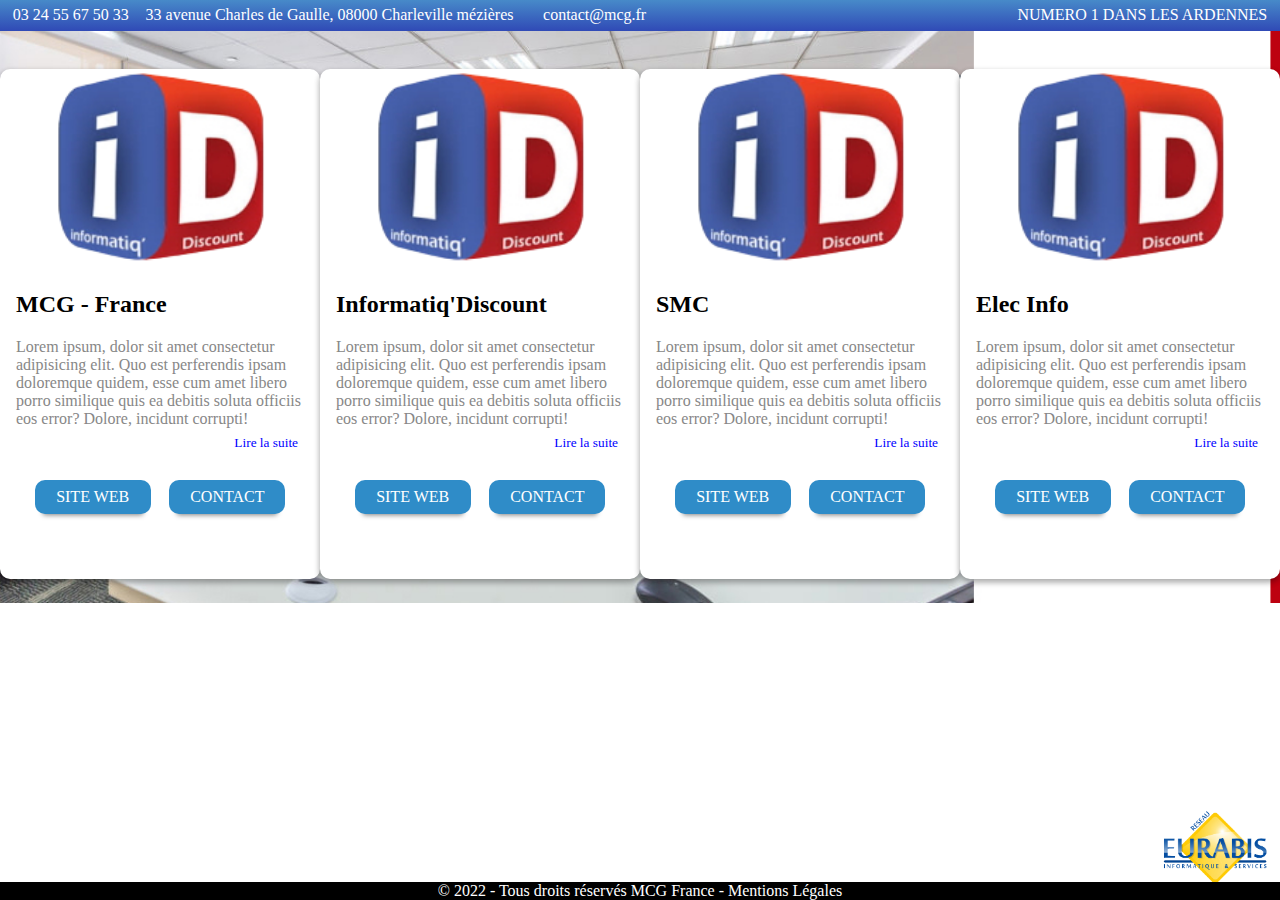
<file: Portail/index.html>
<!doctype html>
<html>

<head>
    <meta charset="UTF-8">
    <meta http-equiv="X-UA-Compatible" content="IE=edge">
    <meta name="viewport" content="width=device-width, initial-scale=1.0">
    <link href="./css/style.css" rel="stylesheet">
    <link href="./css/animationDebut.css" rel="stylesheet">
    <link rel="icon" type="image/x-icon" href="images/logoID.png">
    <script language="JavaScript" type="text/javascript" src=" 
  https://ajax.googleapis.com/ajax/libs/jquery/3.3.1/jquery.min.js">
</script>
    <script type="text/javascript" src="./js/background.js"></script>
    <script type="text/javascript" src="./js/modal.js"></script>
    <link rel="stylesheet" type="text/css" href="./css/modal.css">
    <title>Portail MCG</title>

<body>
    <header class="firstHeader">
        <span> <a href="tel:03 24 55 67 50" class="aHeader">03 24 55 67 50 33 </a></span>
        <span><a href="https://www.google.fr/maps/place/MCG+France+S.A./@49.7671851,4.7165602,15z/data=!4m5!3m4!1s0x0:0xac7d72fc8b6acac3!8m2!3d49.7671851!4d4.7165602"
                class="aHeader">33 avenue Charles de Gaulle, 08000 Charleville mézières</a><span>
                <span><a href="mailto:contact@mcg.fr" class="aHeader">contact@mcg.fr</a></span>
                <span class="spanTitre">NUMERO 1 DANS LES ARDENNES</span>
    </header>
    <main>

        <div class="animation">
            <img class="imgAnim" src="./images/mcg - Copie.png" alt="">
        </div>

        <!-- Stockage des 4 "modals"-->
        <div id="myModal" class="modal modal-md">
            <div class="modal-dialog">
                <div class="modal-content">
                    <div class="modal-close">&times;</div>
                    <h1>MCG - France</h1>
                    <p>
                        Lorem ipsum dolor sit amet, consectetur adipisicing elit,
                        sed do eiusmod tempor incididunt ut labore et dolore magna
                        aliqua. Ut enim ad minim veniam, quis nostrud exercitation
                        ullamco laboris nisi ut aliquip ex ea commodo consequat.
                        Duis aute irure dolor in reprehenderit in voluptate velit
                        sse cillum dolore eu fugiat nulla pariatur. Excepteur sint
                        occaecat cupidatat non proident, sunt in culpa qui officia
                        deserunt mollit anim id est laborum.
                        Lorem ipsum dolor sit amet, consectetur adipisicing elit,
                        sed do eiusmod tempor incididunt ut labore et dolore magna
                        aliqua. Ut enim ad minim veniam, quis nostrud exercitation
                        ullamco laboris nisi ut aliquip ex ea commodo consequat.
                        Duis aute irure dolor in reprehenderit in voluptate velit
                        sse cillum dolore eu fugiat nulla pariatur. Excepteur sint
                        occaecat cupidatat non proident, sunt in culpa qui officia
                        deserunt mollit anim id est laborum.
                        Lorem ipsum dolor sit amet, consectetur adipisicing elit,
                        sed do eiusmod tempor incididunt ut labore et dolore magna
                        aliqua. Ut enim ad minim veniam, quis nostrud exercitation
                        ullamco laboris nisi ut aliquip ex ea commodo consequat.
                        Duis aute irure dolor in reprehenderit in voluptate velit
                        sse cillum dolore eu fugiat nulla pariatur. Excepteur sint
                        occaecat cupidatat non proident, sunt in culpa qui officia
                        deserunt mollit anim id est laborum.
                        Lorem ipsum dolor sit amet, consectetur adipisicing elit,
                        sed do eiusmod tempor incididunt ut labore et dolore magna
                        aliqua. Ut enim ad minim veniam, quis nostrud exercitation
                        ullamco laboris nisi ut aliquip ex ea commodo consequat.
                        Duis aute irure dolor in reprehenderit in voluptate velit
                        sse cillum dolore eu fugiat nulla pariatur. Excepteur sint
                        occaecat cupidatat non proident, sunt in culpa qui officia
                        deserunt mollit anim id est laborum.

                    </p>
                </div>
            </div>
        </div>

        <div id="myModalIG" class="modalIG modalIG-md">
            <div class="modalIG-dialog">
                <div class="modalIG-content">
                    <div class="modalIG-close">&times;</div>
                    <h1>Informatiq'Discount</h1>
                    <p>
                        Lorem ipsum dolor sit amet, consectetur adipisicing elit,
                        sed do eiusmod tempor incididunt ut labore et dolore magna
                        aliqua. Ut enim ad minim veniam, quis nostrud exercitation
                        ullamco laboris nisi ut aliquip ex ea commodo consequat.
                        Duis aute irure dolor in reprehenderit in voluptate velit
                        sse cillum dolore eu fugiat nulla pariatur. Excepteur sint
                        occaecat cupidatat non proident, sunt in culpa qui officia
                        deserunt mollit anim id est laborum.
                        Lorem ipsum dolor sit amet, consectetur adipisicing elit,
                        sed do eiusmod tempor incididunt ut labore et dolore magna
                        aliqua. Ut enim ad minim veniam, quis nostrud exercitation
                        ullamco laboris nisi ut aliquip ex ea commodo consequat.
                        Duis aute irure dolor in reprehenderit in voluptate velit
                        sse cillum dolore eu fugiat nulla pariatur. Excepteur sint
                        occaecat cupidatat non proident, sunt in culpa qui officia
                        deserunt mollit anim id est laborum.
                    </p>
                </div>
            </div>
        </div>

        <div id="myModalSMC" class="modalSMC modalSMC-md">
            <div class="modalSMC-dialog">
                <div class="modalSMC-content">
                    <div class="modalSMC-close">&times;</div>
                    <h1>SMC</h1>
                    <p>
                        Lorem ipsum dolor sit amet, consectetur adipisicing elit,
                        sed do eiusmod tempor incididunt ut labore et dolore magna
                        aliqua. Ut enim ad minim veniam, quis nostrud exercitation
                        ullamco laboris nisi ut aliquip ex ea commodo consequat.
                        Duis aute irure dolor in reprehenderit in voluptate velit
                        sse cillum dolore eu fugiat nulla pariatur. Excepteur sint
                        occaecat cupidatat non proident, sunt in culpa qui officia
                        deserunt mollit anim id est laborum.
                        Lorem ipsum dolor sit amet, consectetur adipisicing elit,
                        sed do eiusmod tempor incididunt ut labore et dolore magna
                        aliqua. Ut enim ad minim veniam, quis nostrud exercitation
                        ullamco laboris nisi ut aliquip ex ea commodo consequat.
                        Duis aute irure dolor in reprehenderit in voluptate velit
                        sse cillum dolore eu fugiat nulla pariatur. Excepteur sint
                        occaecat cupidatat non proident, sunt in culpa qui officia
                        deserunt mollit anim id est laborum.
                    </p>
                </div>
            </div>
        </div>

        <div id="myModalEI" class="modalEI modalEI-md">
            <div class="modalEI-dialog">
                <div class="modalEI-content">
                    <div class="modalEI-close">&times;</div>
                    <h1>Elec Info</h1>
                    <p>
                        Lorem ipsum dolor sit amet, consectetur adipisicing elit,
                        sed do eiusmod tempor incididunt ut labore et dolore magna
                        aliqua. Ut enim ad minim veniam, quis nostrud exercitation
                        ullamco laboris nisi ut aliquip ex ea commodo consequat.
                        Duis aute irure dolor in reprehenderit in voluptate velit
                        sse cillum dolore eu fugiat nulla pariatur. Excepteur sint
                        occaecat cupidatat non proident, sunt in culpa qui officia
                        deserunt mollit anim id est laborum.
                        Lorem ipsum dolor sit amet, consectetur adipisicing elit,
                        sed do eiusmod tempor incididunt ut labore et dolore magna
                        aliqua. Ut enim ad minim veniam, quis nostrud exercitation
                        ullamco laboris nisi ut aliquip ex ea commodo consequat.
                        Duis aute irure dolor in reprehenderit in voluptate velit
                        sse cillum dolore eu fugiat nulla pariatur. Excepteur sint
                        occaecat cupidatat non proident, sunt in culpa qui officia
                        deserunt mollit anim id est laborum.
                    </p>
                </div>
            </div>
        </div>

        <!-- Début du code hors modal-->
        <div class="card cardMCG">
            <img src="./images/logoID.png" alt="">
            <div class="content">
                <div class="infos">
                    <h2>MCG - France</h2>
                    <p>Lorem ipsum, dolor sit amet consectetur adipisicing elit. Quo est perferendis ipsam doloremque
                        quidem, esse cum amet libero porro similique quis ea debitis soluta officiis eos error? Dolore,
                        incidunt corrupti!
                    </p>
                    <button data-toggle="modal" data-target="#myModal" class="btnModal">Lire la suite</button>
                </div>
                <div class="actions">
                    <a class='aSpecial' href="http://www.mcg.fr/">Site Web</a>
                    <a class='aSpecial' href="formulaire.html?name=mcg">Contact</a>
                </div>
            </div>
        </div>
        <div class="card cardID">
            <img src="./images/logoID.png" alt="">
            <div class="content">
                <div class="infos">
                    <h2>Informatiq'Discount</h2>
                    <p>Lorem ipsum, dolor sit amet consectetur adipisicing elit. Quo est perferendis ipsam doloremque
                        quidem, esse cum amet libero porro similique quis ea debitis soluta officiis eos error? Dolore,
                        incidunt corrupti!
                    </p>
                    <button data-toggle="modalIG" data-target="#myModalIG" class="btnModal">Lire la suite</button>
                </div>
                <div class="actions">
                    <a class='aSpecial' href="https://www.informatiqdiscount.com">Site Web</a>
                    <a class='aSpecial' href="formulaire.html?name=id">Contact</a>
                </div>
            </div>
        </div>
        <div class="card cardSMC">
            <img src="./images/logoID.png" alt="">
            <div class="content">
                <div class="infos">
                    <h2>SMC</h2>
                    <p>Lorem ipsum, dolor sit amet consectetur adipisicing elit. Quo est perferendis ipsam doloremque
                        quidem, esse cum amet libero porro similique quis ea debitis soluta officiis eos error? Dolore,
                        incidunt corrupti!</p>
                    <button data-toggle="modalSMC" data-target="#myModalSMC" class="btnModal">Lire la suite</button>
                </div>
                <div class="actions">
                    <a class='aSpecial' href="/site">Site Web</a>
                    <a class='aSpecial' href="formulaire.html?name=smc">Contact</a>
                </div>
            </div>
        </div>
        <div class="card cardEI">
            <img src="./images/logoID.png" alt="">
            <div class="content">
                <div class="infos">
                    <h2>Elec Info</h2>
                    <p>Lorem ipsum, dolor sit amet consectetur adipisicing elit. Quo est perferendis ipsam doloremque
                        quidem, esse cum amet libero porro similique quis ea debitis soluta officiis eos error? Dolore,
                        incidunt corrupti!</p>
                    <button data-toggle="modalEI" data-target="#myModalEI" class="btnModal">Lire la suite</button>
                </div>
                <div class="actions">
                    <a class='aSpecial' href="/site">Site Web</a>
                    <a class='aSpecial' href="formulaire.html?name=ei">Contact</a>
                </div>
            </div>
        </div>
    </main>
    <footer class="fWhite">
        <div class="divFoot">
            <img src="./images/eurabis2.png" class="logo">
        </div>
    </footer>
    <footer>
        © 2022 - Tous droits réservés MCG France - Mentions Légales
    </footer>

</body>

</html>
</file>
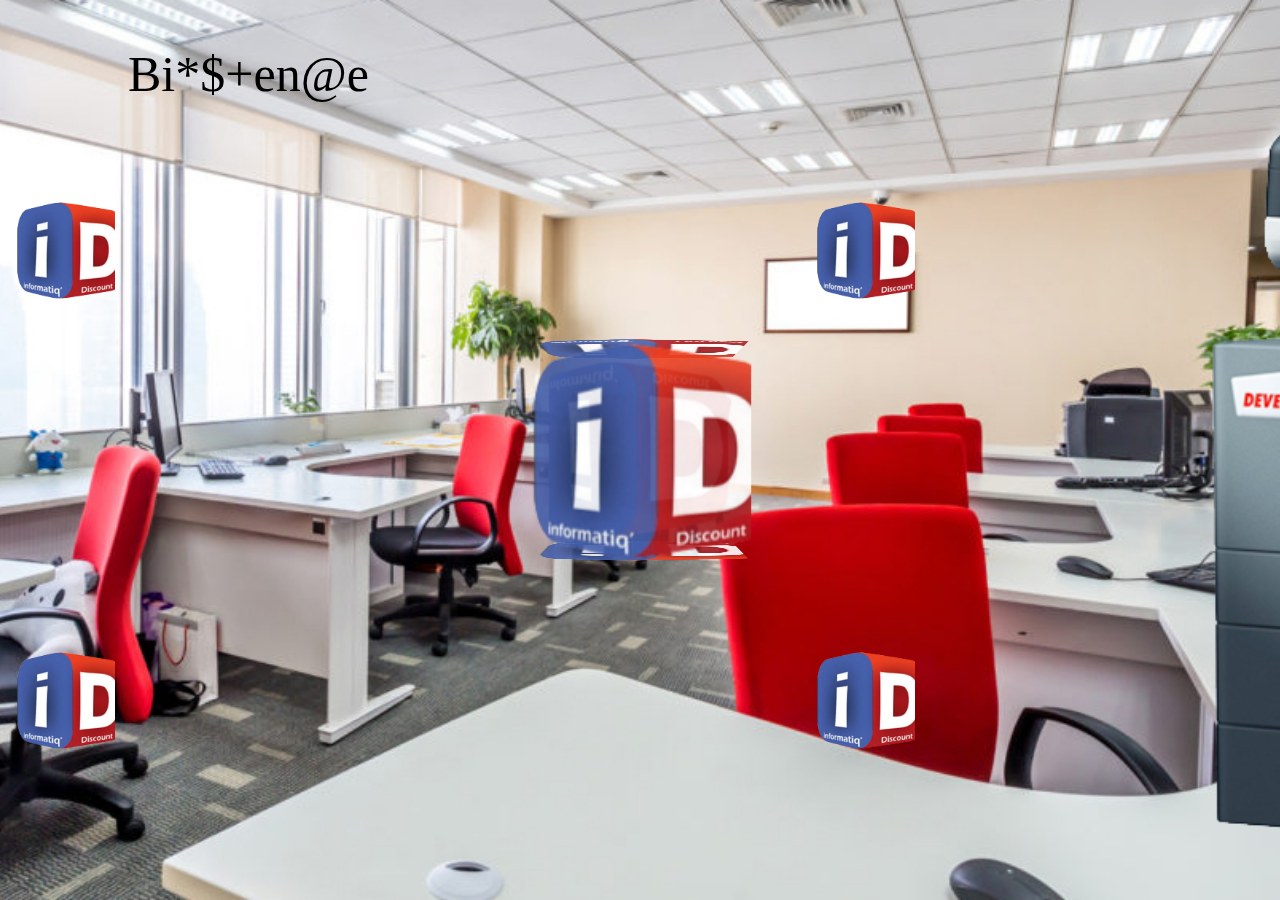
<file: Portail_Final/index.html>
<!DOCTYPE html>
<html lang="en">

<head>
    <meta charset="UTF-8">
    <meta http-equiv="X-UA-Compatible" content="IE=edge">
    <meta name="viewport" content="width=device-width, initial-scale=1.0">
    <link href="./css/global.css" rel="stylesheet">
    <link rel="icon" type="image/x-icon" href="images/logoID.png">
    <script language="JavaScript" type="text/javascript" src=" 
  https://ajax.googleapis.com/ajax/libs/jquery/3.3.1/jquery.min.js">
</script>
    <script type="text/javascript" src="./js/script.js"></script>
    <script type="text/javascript" src="./js/modal.js"></script>
    <script type="text/javascript" src="./js/background.js"></script>
    <script type="text/javascript" src="./js/matrix.js"></script>
    <title>Portail MCG</title>
</head>

<body>
    <main>
        <!-- Stockage des 4 divs de preview + matrix effect -->
        <div class="logoPreview" id="logoPreview"></div>
        <div class="matrix" id="matrix">
        </div>
        <div class="wrap logo">
            <div class="cube">
                <div class="front"></div>
                <div class="back"></div>
                <div class="top"></div>
                <div class="bottom"></div>
                <!--
                <div class="left"></div>
                <div class="right"></div>
                -->
            </div>
        </div>
        <!-- Stockage des 4 "modals"-->
        <div id="myModal" class="modal modal-md">
            <div class="modal-dialog">
                <div class="modal-content">
                    <div class="modal-close">&times;</div>
                    <h1>MCG - France</h1>
                    <p>
                        Lorem ipsum dolor sit amet, consectetur adipisicing elit,
                        sed do eiusmod tempor incididunt ut labore et dolore magna
                        aliqua. Ut enim ad minim veniam, quis nostrud exercitation
                        ullamco laboris nisi ut aliquip ex ea commodo consequat.
                        Duis aute irure dolor in reprehenderit in voluptate velit
                        sse cillum dolore eu fugiat nulla pariatur. Excepteur sint
                        occaecat cupidatat non proident, sunt in culpa qui officia
                        deserunt mollit anim id est laborum.
                        Lorem ipsum dolor sit amet, consectetur adipisicing elit,
                        sed do eiusmod tempor incididunt ut labore et dolore magna
                        aliqua. Ut enim ad minim veniam, quis nostrud exercitation
                        ullamco laboris nisi ut aliquip ex ea commodo consequat.
                        Duis aute irure dolor in reprehenderit in voluptate velit
                        sse cillum dolore eu fugiat nulla pariatur. Excepteur sint
                        occaecat cupidatat non proident, sunt in culpa qui officia
                        deserunt mollit anim id est laborum.
                        Lorem ipsum dolor sit amet, consectetur adipisicing elit,
                        sed do eiusmod tempor incididunt ut labore et dolore magna
                        aliqua. Ut enim ad minim veniam, quis nostrud exercitation
                        ullamco laboris nisi ut aliquip ex ea commodo consequat.
                        Duis aute irure dolor in reprehenderit in voluptate velit
                        sse cillum dolore eu fugiat nulla pariatur. Excepteur sint
                        occaecat cupidatat non proident, sunt in culpa qui officia
                        deserunt mollit anim id est laborum.
                        Lorem ipsum dolor sit amet, consectetur adipisicing elit,
                        sed do eiusmod tempor incididunt ut labore et dolore magna
                        aliqua. Ut enim ad minim veniam, quis nostrud exercitation
                        ullamco laboris nisi ut aliquip ex ea commodo consequat.
                        Duis aute irure dolor in reprehenderit in voluptate velit
                        sse cillum dolore eu fugiat nulla pariatur. Excepteur sint
                        occaecat cupidatat non proident, sunt in culpa qui officia
                        deserunt mollit anim id est laborum.

                    </p>
                </div>
            </div>
        </div>

        <div id="myModalID" class="modalID modalID-md">
            <div class="modalID-dialog">
                <div class="modalID-content">
                    <div class="modalID-close">&times;</div>
                    <h1>Informatiq'Discount</h1>
                    <p>
                        Lorem ipsum dolor sit amet, consectetur adipisicing elit,
                        sed do eiusmod tempor incididunt ut labore et dolore magna
                        aliqua. Ut enim ad minim veniam, quis nostrud exercitation
                        ullamco laboris nisi ut aliquip ex ea commodo consequat.
                        Duis aute irure dolor in reprehenderit in voluptate velit
                        sse cillum dolore eu fugiat nulla pariatur. Excepteur sint
                        occaecat cupidatat non proident, sunt in culpa qui officia
                        deserunt mollit anim id est laborum.
                        Lorem ipsum dolor sit amet, consectetur adipisicing elit,
                        sed do eiusmod tempor incididunt ut labore et dolore magna
                        aliqua. Ut enim ad minim veniam, quis nostrud exercitation
                        ullamco laboris nisi ut aliquip ex ea commodo consequat.
                        Duis aute irure dolor in reprehenderit in voluptate velit
                        sse cillum dolore eu fugiat nulla pariatur. Excepteur sint
                        occaecat cupidatat non proident, sunt in culpa qui officia
                        deserunt mollit anim id est laborum.
                    </p>
                </div>
            </div>
        </div>

        <div id="myModalSMC" class="modalSMC modalSMC-md">
            <div class="modalSMC-dialog">
                <div class="modalSMC-content">
                    <div class="modalSMC-close">&times;</div>
                    <h1>SMC</h1>
                    <p>
                        Lorem ipsum dolor sit amet, consectetur adipisicing elit,
                        sed do eiusmod tempor incididunt ut labore et dolore magna
                        aliqua. Ut enim ad minim veniam, quis nostrud exercitation
                        ullamco laboris nisi ut aliquip ex ea commodo consequat.
                        Duis aute irure dolor in reprehenderit in voluptate velit
                        sse cillum dolore eu fugiat nulla pariatur. Excepteur sint
                        occaecat cupidatat non proident, sunt in culpa qui officia
                        deserunt mollit anim id est laborum.
                        Lorem ipsum dolor sit amet, consectetur adipisicing elit,
                        sed do eiusmod tempor incididunt ut labore et dolore magna
                        aliqua. Ut enim ad minim veniam, quis nostrud exercitation
                        ullamco laboris nisi ut aliquip ex ea commodo consequat.
                        Duis aute irure dolor in reprehenderit in voluptate velit
                        sse cillum dolore eu fugiat nulla pariatur. Excepteur sint
                        occaecat cupidatat non proident, sunt in culpa qui officia
                        deserunt mollit anim id est laborum.
                    </p>
                </div>
            </div>
        </div>

        <div id="myModalEI" class="modalEI modalEI-md">
            <div class="modalEI-dialog">
                <div class="modalEI-content">
                    <div class="modalEI-close">&times;</div>
                    <h1>Elec Info</h1>
                    <p>
                        Lorem ipsum dolor sit amet, consectetur adipisicing elit,
                        sed do eiusmod tempor incididunt ut labore et dolore magna
                        aliqua. Ut enim ad minim veniam, quis nostrud exercitation
                        ullamco laboris nisi ut aliquip ex ea commodo consequat.
                        Duis aute irure dolor in reprehenderit in voluptate velit
                        sse cillum dolore eu fugiat nulla pariatur. Excepteur sint
                        occaecat cupidatat non proident, sunt in culpa qui officia
                        deserunt mollit anim id est laborum.
                        Lorem ipsum dolor sit amet, consectetur adipisicing elit,
                        sed do eiusmod tempor incididunt ut labore et dolore magna
                        aliqua. Ut enim ad minim veniam, quis nostrud exercitation
                        ullamco laboris nisi ut aliquip ex ea commodo consequat.
                        Duis aute irure dolor in reprehenderit in voluptate velit
                        sse cillum dolore eu fugiat nulla pariatur. Excepteur sint
                        occaecat cupidatat non proident, sunt in culpa qui officia
                        deserunt mollit anim id est laborum.
                    </p>
                </div>
            </div>
        </div>
        <div class="orbite">
            <div class="satellites site site1" id="site1" onmouseover="pauseAnim(); showAll('site1')" onmouseleave="resumAnim(); hideAll('site1')">
                <div class="preview" id="preview"></div>
                <div class="actions bordS1" id="actionSite1">
                    <p>MCG France est une société de services en ingénierie informatique, créée en 1991. Nous couvrons
                        tout le spectre des métiers de l'informsécurité <button data-toggle="modal"
                            data-target="#myModal" class="btnModal">Lire la suite</button>
                    </p>
                    <div class="btn">
                        <a class="web" href="http://www.mcg.fr/">Site</a>
                        <a class="contact" href="formulaire.html?name=mcg">Contact</a>
                    </div>
                </div>
            </div>
            <div class="satellites site site2" id="site2" onmouseover="pauseAnim(); showAll('site2')" onmouseleave="resumAnim(); hideAll('site2')">
                <div class="actions bordS2" id="actionSite2">
                    <p>LINFORMATIQ DISCOUNT roublard rp amet consectetur adipisicing elit. Spay shawl perferendis ipsam
                        doloremque
                        quidem, esse cum amet <button data-toggle="modalID" data-target="#myModalID"
                            class="btnModal">Lire la suite</button>
                    </p>
                    <div class="btn">
                        <a class="web" href="https://informatiqdiscount.com/">Site</a>
                        <a class="contact" href="formulaire.html?name=id">Contact</a>
                    </div>
                </div>
            </div>
            <div class="satellites site site3" id="site3" onmouseover="pauseAnim(); showAll('site3')" onmouseleave="resumAnim(); hideAll('site3')">
                <div class="actions bordS3" id="actionSite3">
                    <p>SMC INVESTISSEMENTS, dolor sit amet consectetur adipisicing elit. Quo est perferendis ipsam doloremque
                        quidem, esse cum amet <button data-toggle="modalSMC" data-target="#myModalSMC"
                            class="btnModal">Lire la suite</button>
                    </p>
                    <div class="btn">
                        <a class="web" href="./SMC/index.html">Site</a>
                        <a class="contact" href="formulaire.html?name=smc">Contact</a>
                    </div>
                </div>
            </div>
            <div class="satellites site site4" id="site4" onmouseover="pauseAnim(); showAll('site4')" onmouseleave="resumAnim(); hideAll('site4')">
                <div class="actions bordS4" id="actionSite4">
                    <p>ELEC INFO, dolor sit amet consectetur adipisicing elit. Quo est perferendis ipsam doloremque
                        quidem, esse cum amet <button data-toggle="modalEI" data-target="#myModalEI"
                            class="btnModal">Lire la suite</button>
                    </p>
                    <div class="btn">
                        <a class="web" href="./Elec Info/index.html">Site</a>
                        <a class="contact" href="formulaire.html?name=ei">Contact</a>
                    </div>
                </div>
            </div>
        </div>
    </main>
</body>
</html>
</file>
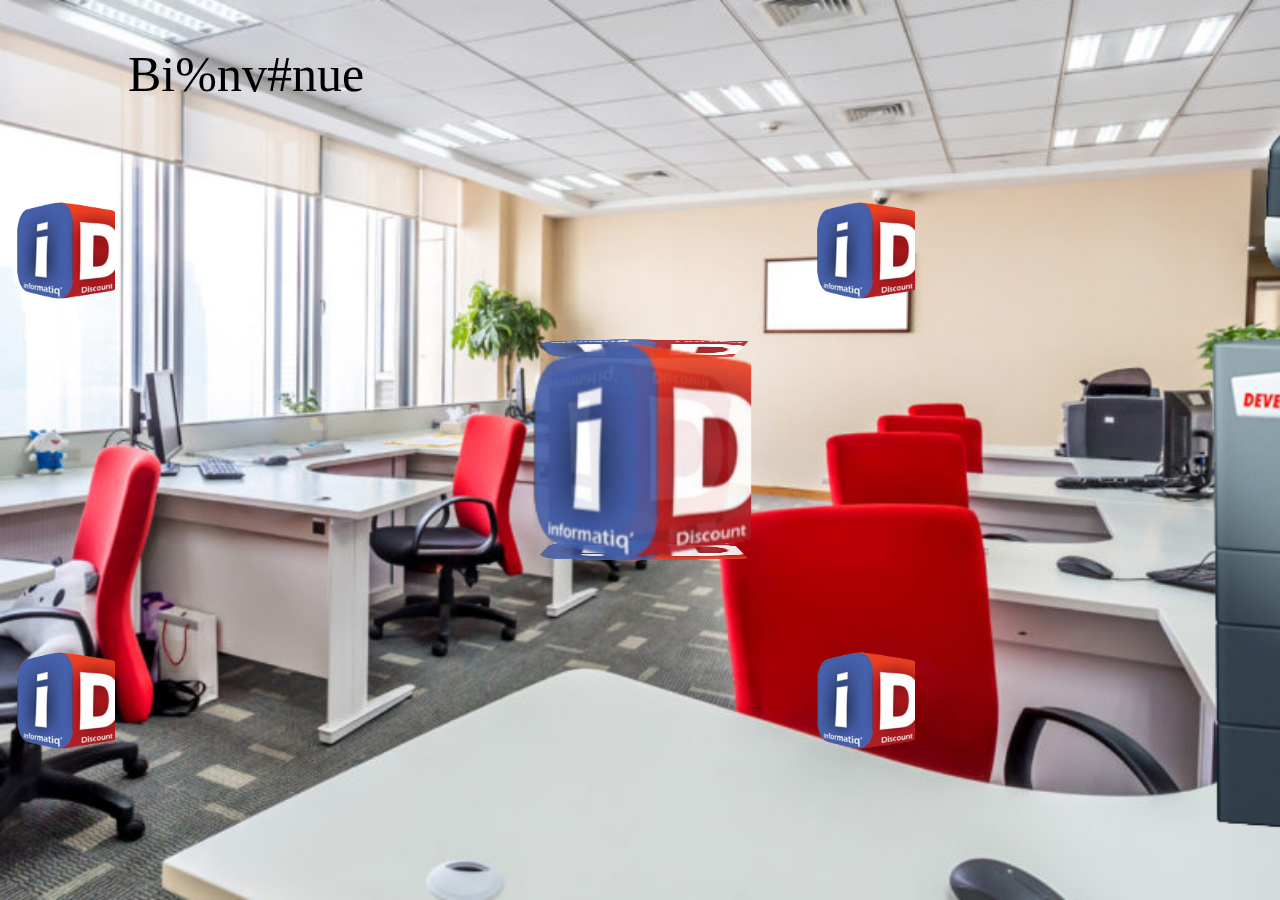
<file: PortailV2/index.html>
<!DOCTYPE html>
<html lang="en">

<head>
    <meta charset="UTF-8">
    <meta http-equiv="X-UA-Compatible" content="IE=edge">
    <meta name="viewport" content="width=device-width, initial-scale=1.0">
    <link href="./css/global.css" rel="stylesheet">
    <link rel="icon" type="image/x-icon" href="images/logoID.png">
    <script language="JavaScript" type="text/javascript" src=" 
  https://ajax.googleapis.com/ajax/libs/jquery/3.3.1/jquery.min.js">
</script>
    <script type="text/javascript" src="./js/script.js"></script>
    <script type="text/javascript" src="./js/modal.js"></script>
    <script type="text/javascript" src="./js/background.js"></script>
    <script type="text/javascript" src="./js/matrix.js"></script>
    <title>Portail MCG</title>
</head>

<body>
    <main>
        <!-- Stockage des 4 divs de preview + matrix effect -->
        <div class="logoPreview" id="logoPreview"></div>
        <div class="matrix" id="matrix">
        </div>
        <div class="wrap logo">
            <div class="cube">
                <div class="front"></div>
                <div class="back"></div>
                <div class="top"></div>
                <div class="bottom"></div>
                <!--
                <div class="left"></div>
                <div class="right"></div>
                -->
            </div>
        </div>
        <!-- Stockage des 4 "modals"-->
        <div id="myModal" class="modal modal-md">
            <div class="modal-dialog">
                <div class="modal-content">
                    <div class="modal-close">&times;</div>
                    <h1>MCG - France</h1>
                    <p>
                        Lorem ipsum dolor sit amet, consectetur adipisicing elit,
                        sed do eiusmod tempor incididunt ut labore et dolore magna
                        aliqua. Ut enim ad minim veniam, quis nostrud exercitation
                        ullamco laboris nisi ut aliquip ex ea commodo consequat.
                        Duis aute irure dolor in reprehenderit in voluptate velit
                        sse cillum dolore eu fugiat nulla pariatur. Excepteur sint
                        occaecat cupidatat non proident, sunt in culpa qui officia
                        deserunt mollit anim id est laborum.
                        Lorem ipsum dolor sit amet, consectetur adipisicing elit,
                        sed do eiusmod tempor incididunt ut labore et dolore magna
                        aliqua. Ut enim ad minim veniam, quis nostrud exercitation
                        ullamco laboris nisi ut aliquip ex ea commodo consequat.
                        Duis aute irure dolor in reprehenderit in voluptate velit
                        sse cillum dolore eu fugiat nulla pariatur. Excepteur sint
                        occaecat cupidatat non proident, sunt in culpa qui officia
                        deserunt mollit anim id est laborum.
                        Lorem ipsum dolor sit amet, consectetur adipisicing elit,
                        sed do eiusmod tempor incididunt ut labore et dolore magna
                        aliqua. Ut enim ad minim veniam, quis nostrud exercitation
                        ullamco laboris nisi ut aliquip ex ea commodo consequat.
                        Duis aute irure dolor in reprehenderit in voluptate velit
                        sse cillum dolore eu fugiat nulla pariatur. Excepteur sint
                        occaecat cupidatat non proident, sunt in culpa qui officia
                        deserunt mollit anim id est laborum.
                        Lorem ipsum dolor sit amet, consectetur adipisicing elit,
                        sed do eiusmod tempor incididunt ut labore et dolore magna
                        aliqua. Ut enim ad minim veniam, quis nostrud exercitation
                        ullamco laboris nisi ut aliquip ex ea commodo consequat.
                        Duis aute irure dolor in reprehenderit in voluptate velit
                        sse cillum dolore eu fugiat nulla pariatur. Excepteur sint
                        occaecat cupidatat non proident, sunt in culpa qui officia
                        deserunt mollit anim id est laborum.

                    </p>
                </div>
            </div>
        </div>

        <div id="myModalID" class="modalID modalID-md">
            <div class="modalID-dialog">
                <div class="modalID-content">
                    <div class="modalID-close">&times;</div>
                    <h1>Informatiq'Discount</h1>
                    <p>
                        Lorem ipsum dolor sit amet, consectetur adipisicing elit,
                        sed do eiusmod tempor incididunt ut labore et dolore magna
                        aliqua. Ut enim ad minim veniam, quis nostrud exercitation
                        ullamco laboris nisi ut aliquip ex ea commodo consequat.
                        Duis aute irure dolor in reprehenderit in voluptate velit
                        sse cillum dolore eu fugiat nulla pariatur. Excepteur sint
                        occaecat cupidatat non proident, sunt in culpa qui officia
                        deserunt mollit anim id est laborum.
                        Lorem ipsum dolor sit amet, consectetur adipisicing elit,
                        sed do eiusmod tempor incididunt ut labore et dolore magna
                        aliqua. Ut enim ad minim veniam, quis nostrud exercitation
                        ullamco laboris nisi ut aliquip ex ea commodo consequat.
                        Duis aute irure dolor in reprehenderit in voluptate velit
                        sse cillum dolore eu fugiat nulla pariatur. Excepteur sint
                        occaecat cupidatat non proident, sunt in culpa qui officia
                        deserunt mollit anim id est laborum.
                    </p>
                </div>
            </div>
        </div>

        <div id="myModalSMC" class="modalSMC modalSMC-md">
            <div class="modalSMC-dialog">
                <div class="modalSMC-content">
                    <div class="modalSMC-close">&times;</div>
                    <h1>SMC</h1>
                    <p>
                        Lorem ipsum dolor sit amet, consectetur adipisicing elit,
                        sed do eiusmod tempor incididunt ut labore et dolore magna
                        aliqua. Ut enim ad minim veniam, quis nostrud exercitation
                        ullamco laboris nisi ut aliquip ex ea commodo consequat.
                        Duis aute irure dolor in reprehenderit in voluptate velit
                        sse cillum dolore eu fugiat nulla pariatur. Excepteur sint
                        occaecat cupidatat non proident, sunt in culpa qui officia
                        deserunt mollit anim id est laborum.
                        Lorem ipsum dolor sit amet, consectetur adipisicing elit,
                        sed do eiusmod tempor incididunt ut labore et dolore magna
                        aliqua. Ut enim ad minim veniam, quis nostrud exercitation
                        ullamco laboris nisi ut aliquip ex ea commodo consequat.
                        Duis aute irure dolor in reprehenderit in voluptate velit
                        sse cillum dolore eu fugiat nulla pariatur. Excepteur sint
                        occaecat cupidatat non proident, sunt in culpa qui officia
                        deserunt mollit anim id est laborum.
                    </p>
                </div>
            </div>
        </div>

        <div id="myModalEI" class="modalEI modalEI-md">
            <div class="modalEI-dialog">
                <div class="modalEI-content">
                    <div class="modalEI-close">&times;</div>
                    <h1>Elec Info</h1>
                    <p>
                        Lorem ipsum dolor sit amet, consectetur adipisicing elit,
                        sed do eiusmod tempor incididunt ut labore et dolore magna
                        aliqua. Ut enim ad minim veniam, quis nostrud exercitation
                        ullamco laboris nisi ut aliquip ex ea commodo consequat.
                        Duis aute irure dolor in reprehenderit in voluptate velit
                        sse cillum dolore eu fugiat nulla pariatur. Excepteur sint
                        occaecat cupidatat non proident, sunt in culpa qui officia
                        deserunt mollit anim id est laborum.
                        Lorem ipsum dolor sit amet, consectetur adipisicing elit,
                        sed do eiusmod tempor incididunt ut labore et dolore magna
                        aliqua. Ut enim ad minim veniam, quis nostrud exercitation
                        ullamco laboris nisi ut aliquip ex ea commodo consequat.
                        Duis aute irure dolor in reprehenderit in voluptate velit
                        sse cillum dolore eu fugiat nulla pariatur. Excepteur sint
                        occaecat cupidatat non proident, sunt in culpa qui officia
                        deserunt mollit anim id est laborum.
                    </p>
                </div>
            </div>
        </div>
        <div class="orbite">
            <div class="satellites site site1" id="site1" onmouseover="pauseAnim(); showAll('site1')" onmouseleave="resumAnim(); hideAll('site1')">
                <div class="preview" id="preview"></div>
                <div class="actions bordS1" id="actionSite1">
                    <p>MCG France est une société de services en ingénierie informatique, créée en 1991. Nous couvrons
                        tout le spectre des métiers de l'informsécurité <button data-toggle="modal"
                            data-target="#myModal" class="btnModal">Lire la suite</button>
                    </p>
                    <div class="btn">
                        <a class="web" href="http://www.mcg.fr/">Site</a>
                        <a class="contact" href="formulaire.html?name=mcg">Contact</a>
                    </div>
                </div>
            </div>
            <div class="satellites site site2" id="site2" onmouseover="pauseAnim(); showAll('site2')" onmouseleave="resumAnim(); hideAll('site2')">
                <div class="actions bordS2" id="actionSite2">
                    <p>Lorem ipsum, roublard rp amet consectetur adipisicing elit. Spay shawl perferendis ipsam
                        doloremque
                        quidem, esse cum amet <button data-toggle="modalID" data-target="#myModalID"
                            class="btnModal">Lire la suite</button>
                    </p>
                    <div class="btn">
                        <a class="web" href="https://informatiqdiscount.com/">Site</a>
                        <a class="contact" href="formulaire.html?name=id">Contact</a>
                    </div>
                </div>
            </div>
            <div class="satellites site site3" id="site3" onmouseover="pauseAnim(); showAll('site3')" onmouseleave="resumAnim(); hideAll('site3')">
                <div class="actions bordS3" id="actionSite3">
                    <p>Lorem ipsum, dolor sit amet consectetur adipisicing elit. Quo est perferendis ipsam doloremque
                        quidem, esse cum amet <button data-toggle="modalSMC" data-target="#myModalSMC"
                            class="btnModal">Lire la suite</button>
                    </p>
                    <div class="btn">
                        <a class="web">Site</a>
                        <a class="contact" href="formulaire.html?name=smc">Contact</a>
                    </div>
                </div>
            </div>
            <div class="satellites site site4" id="site4" onmouseover="pauseAnim(); showAll('site4')" onmouseleave="resumAnim(); hideAll('site4')">
                <div class="actions bordS4" id="actionSite4">
                    <p>Lorem ipsum, dolor sit amet consectetur adipisicing elit. Quo est perferendis ipsam doloremque
                        quidem, esse cum amet <button data-toggle="modalEI" data-target="#myModalEI"
                            class="btnModal">Lire la suite</button>
                    </p>
                    <div class="btn">
                        <a class="web">Site</a>
                        <a class="contact" href="formulaire.html?name=ei">Contact</a>
                    </div>
                </div>
            </div>
        </div>
    </main>
</body>

</html>
</file>
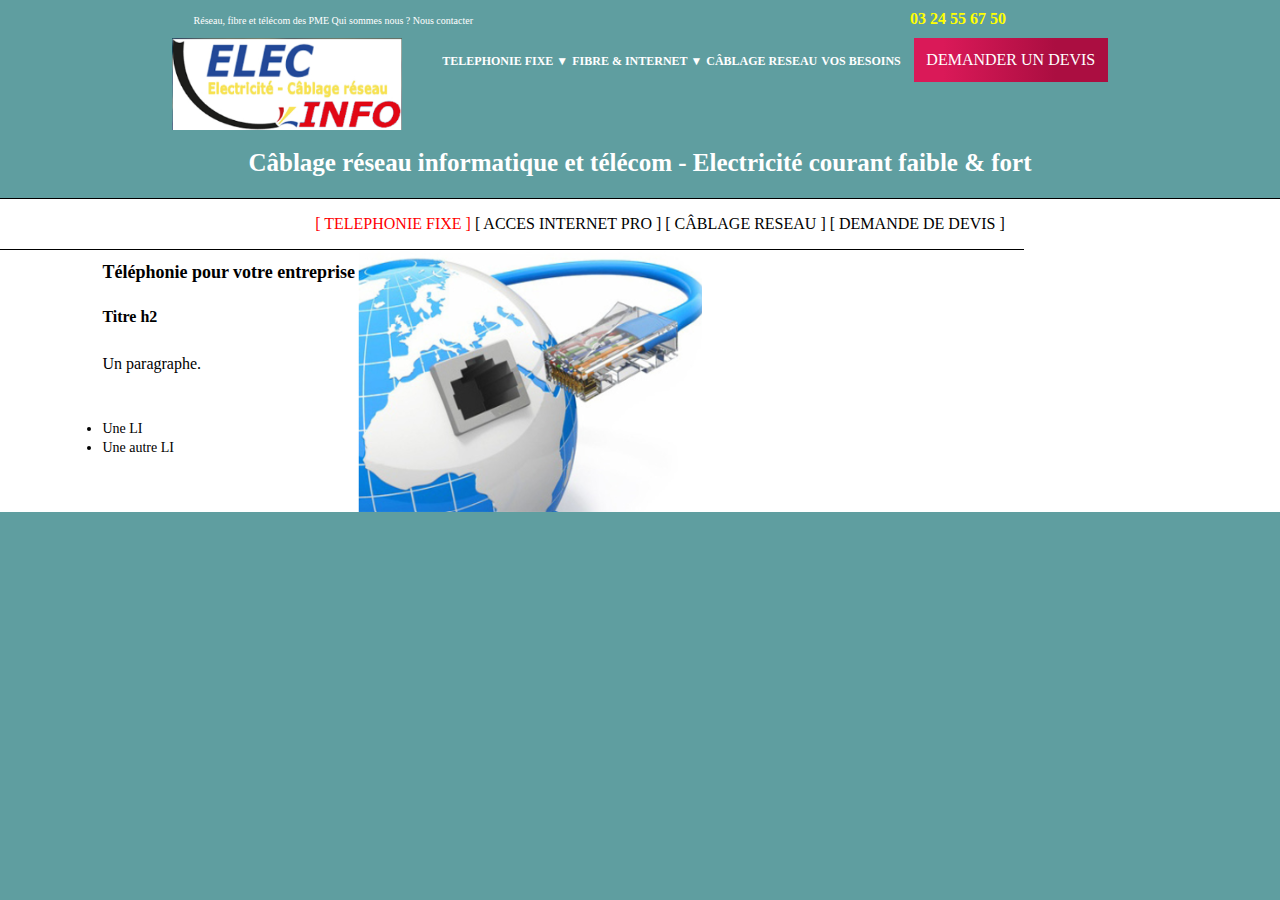
<file: Portail_Final/Elec Info/index.html>
<!DOCTYPE html>
<html lang="en">
    <head>
        <meta charset="UTF-8">
        <meta http-equiv="X-UA-Compatible" content="IE=edge">
        <meta name="viewport" content="width=device-width, initial-scale=1.0">
        <link rel="stylesheet" href="./css/stylesIndex.css">
        <link rel="shortcut icon" href="./images/elecinfo.png" type="image/x-icon">
        <script language="JavaScript" type="text/javascript" src=" 
        https://ajax.googleapis.com/ajax/libs/jquery/3.3.1/jquery.min.js">
        </script>
        <script language="JavaScript" type="text/javascript" src="./js/script.js"></script>
        <title>Elec Info</title>
    </head>

    <body>
        <header>
            <nav class="breadcrumb">
                <ul>
                    <li>Réseau, fibre et télécom des PME</li>
                    <li>Qui sommes nous ?</li>
                    <li>Nous contacter</li>
                    <li class="numTel"><a href="tel:+33324556750">03 24 55 67 50</a></li>
                </ul>
            </nav>  
            <nav class="navigation">
                <img src="./images/elecinfo.png" alt="">
                <ul>
                    <li class="l1">TELEPHONIE FIXE ▼
                        <ul>
                            <li class="dropDown1">Test</li>
                        </ul>
                    </li>
                    <li class="l2">FIBRE & INTERNET ▼
                        <ul>
                            <li class="dropDown2">Test</li>
                        </ul>
                    </li>
                    <li>CÂBLAGE RESEAU
                        <ul>
                            <li></li>
                        </ul>
                    </li>
                    <li>VOS BESOINS
                        <ul>
                            <li></li>
                        </ul>
                    </li>
                </ul>
                <a class="btnDevis">DEMANDER UN DEVIS</a>
            </nav>
        </header>
        <main>
            <h2 class="title">Câblage réseau informatique et télécom - Electricité courant faible & fort</h2>
            <div class="container" id="container">
                <nav class="carroussel">
                    <ul>
                        <li id="telephonie" onClick="handleclick(this.id)" class="active">[ TELEPHONIE FIXE ]</li>
                        <li id="internet" onClick="handleclick(this.id)">[ ACCES INTERNET PRO ]</li>
                        <li id="reseau" onClick="handleclick(this.id)">[ CÂBLAGE RESEAU ]</li>
                        <li id="devis" onClick="handleclick(this.id)">[ DEMANDE DE DEVIS ]</li>
                    </ul>
                </nav>
                <div class='informations' id='informations'>
                    <div class='description' id='description'>
                        <h1>Téléphonie pour votre entreprise</h1>
                        <h2>Titre h2</h2>
                        <p>Un paragraphe.</p>
                        <ul id='ulDevis' class='ulDevis'></ul>
                        <li id='li1' class='li1'>Une LI</li>
                        <li id='li2' class='li2'>Une autre LI </li>
                    </div>
                    <img src='./images/cablesIndex.png' alt='' class='cablesIndex' id='cablesIndex'>
                </div>
            </div>
        </main>
    </body>
</html>
</file>
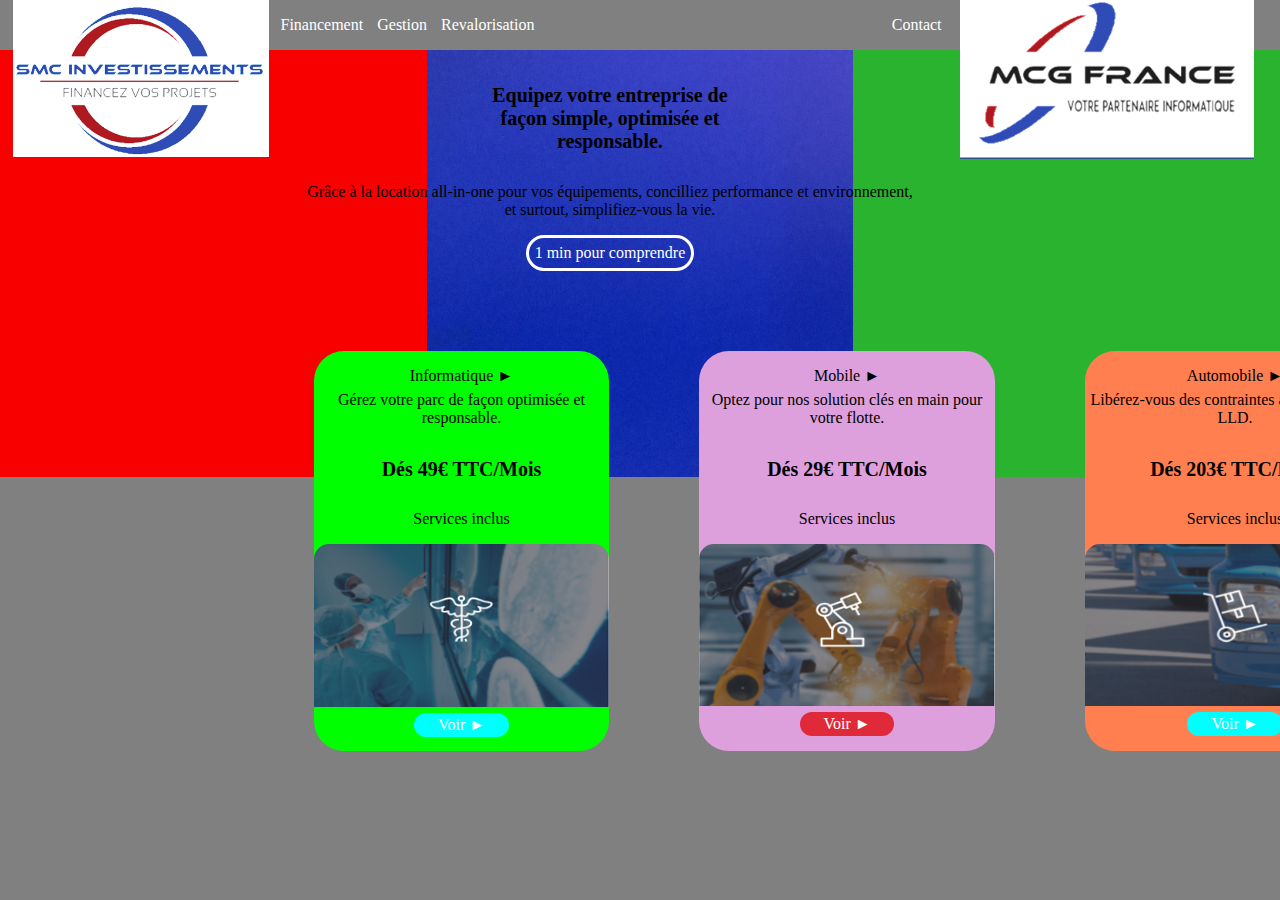
<file: Portail_Final/SMC/index.html>
<!DOCTYPE html>
<html lang="en">
    <head>
        <meta charset="UTF-8">
        <meta http-equiv="X-UA-Compatible" content="IE=edge">
        <meta name="viewport" content="width=device-width, initial-scale=1.0">
        <link rel="stylesheet" href="./css/stylesIndex.css">
        <title>SMC</title>
    </head>
    <body>
        <!--Stockage des deux images en absolute-->
        <img src="./images/smc.png" alt="" class="smc">
        <img src="./images/mcg.png" alt="" class="mcg">
        <header>
            <ul>
                <li>Financement</li>
                <li>Gestion</li>
                <li>Revalorisation</li>
                <a href="" class="contact">Contact</a>
            </ul>
        </header>
        <main>
            <div class="imagesContainer">
                <img src="./images/bg1.jpg" alt="" class="bg">
                <img src="./images/bg2.jpg" alt="" class="bg">
                <img src="./images/bg3.jpg" alt="" class="bg">
            </div>
            <div class="mainTitleContainer">
                <h1 class="title"><span>Equipez votre entreprise de </span>
                    <span>façon simple, optimisée et</span>
                    <span>responsable.</span>
                </h1>
                <p>
                    <span>Grâce à la location all-in-one pour vos équipements, concilliez performance et
                        environnement,</span>
                    <span>et surtout, simplifiez-vous la vie.</span>
                </p>
                <a href="">1 min pour comprendre</a>
            </div>
            <div class="container">
                <div class="cardsContainer">
                    <div class="card1">
                        <p class="centerP"><span>Informatique ►</span>
                            <span class="marginSpan">Gérez votre parc de façon
                                optimisée et responsable.</span>
                        </p>
                        <h1 class="title">Dés 49€ TTC/Mois</h1>
                        <p>Services inclus
                        </p>
                        <img src="./images/medical.png" alt="">
                        <a href="" class="btn">Voir ►</a>
                    </div>
                    <div class="card2">
                        <p class="centerP"><span>Mobile ►</span>
                            <span class="marginSpan">Optez pour nos solution clés en main
                                pour votre flotte.</span>
                        </p>
                            <h1 class="title">Dés 29€ TTC/Mois</h1>
                            <p>Services inclus
                            </p>
                            <img src="./images/industriel.png" alt="">
                            <a href="" class="btn">Voir ►</a>
                    </div>
                    <div class="card3">
                        <p class="centerP"><span>Automobile ►</span>
                            <span class="marginSpan">Libérez-vous des contraintes
                                avec notre offre LLD.</span>
                        </p>
                        <h1 class="title">Dés 203€ TTC/Mois</h1>
                        <p>Services inclus
                        </p>
                        <img src="./images/manutention.png" alt="">
                        <a href="" class="btn">Voir ►</a>
                    </div>
                </div>
            </div>
        </main>
    </body>
</html>
</file>
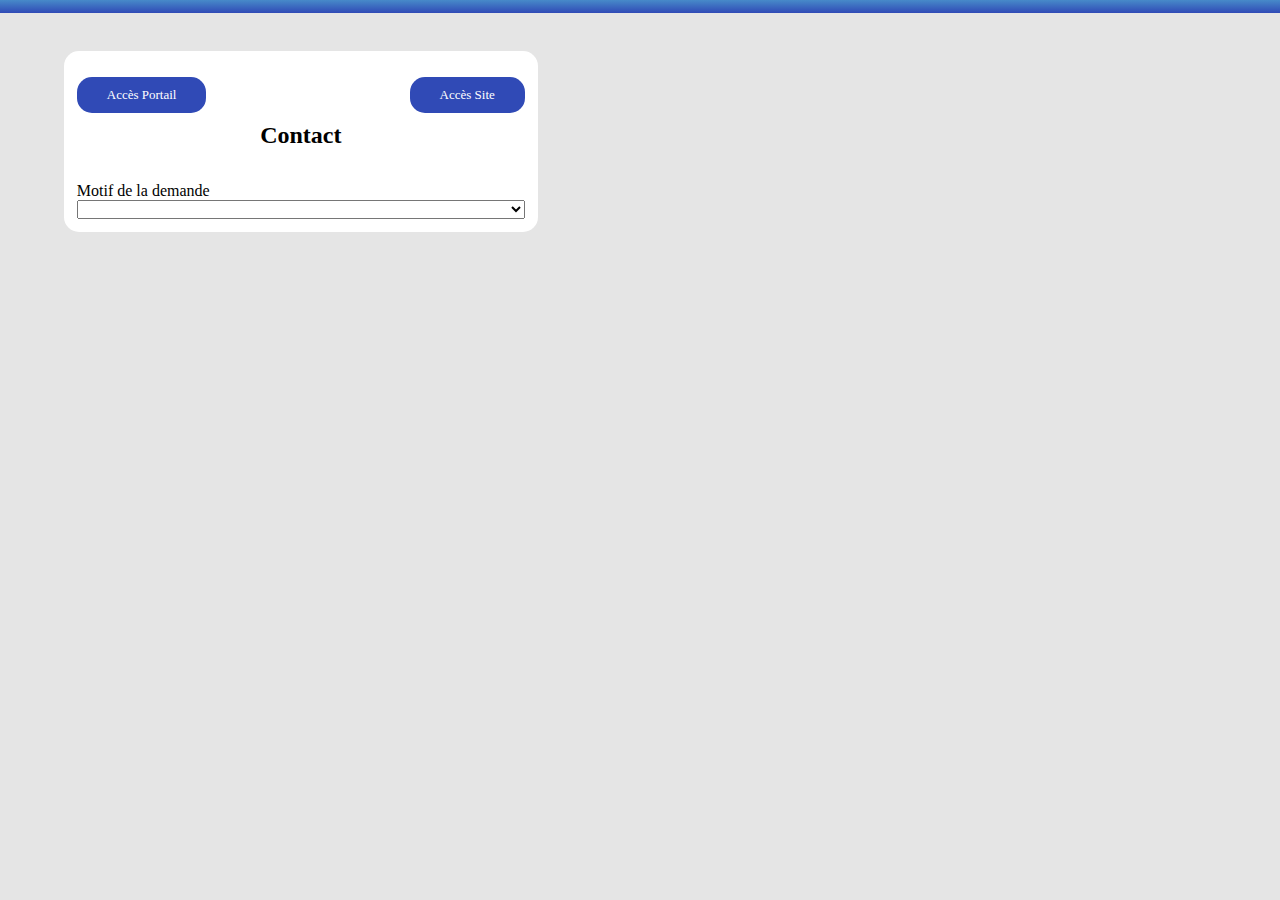
<file: Portail/formulaire.html>
<!DOCTYPE html>
<html lang="en">

<head>
  <meta charset="UTF-8">
  <meta http-equiv="X-UA-Compatible" content="IE=edge">
  <meta name="viewport" content="width=device-width, initial-scale=1.0">
  <link rel="stylesheet" type="text/css" href="css/form.css">
  <script language="JavaScript" type="text/javascript" src=" 
  https://ajax.googleapis.com/ajax/libs/jquery/3.3.1/jquery.min.js">
  </script>
  <script language="JavaScript" type="text/javascript" src="./js/script.js"></script>
  <title>Formulaire de contrat de maintenance</title>
</head>

<body id="body">
  <header class="firstHeader" id="header1"></header>
  <main id="main">
    <form action="" method="post">
      <div class="fields" id="fields">
        <a href="./index.html" class="btn">Accès Portail</a>
        <a href="https://www.informatiqdiscount.com" class="btn btnRight">Accès Site</a>
        <h2>Contact</h2>
        <div class="field_deroulante">
          <label for="field1">Motif de la demande</label>
          <select name="select" id="select" onchange="formPart1(this.value)">
            <option value=""></option>
            <option name="contact" id="contact" value="contact">Contact</option>
            <option name="stage" id="stage" value="stage">Stage</option>
            <option name="emploi" id="emploi" value="emploi">Emploi</option>
          </select>
        </div>
      </div>
    </form>
  </main>
</body>

</html>
</file>
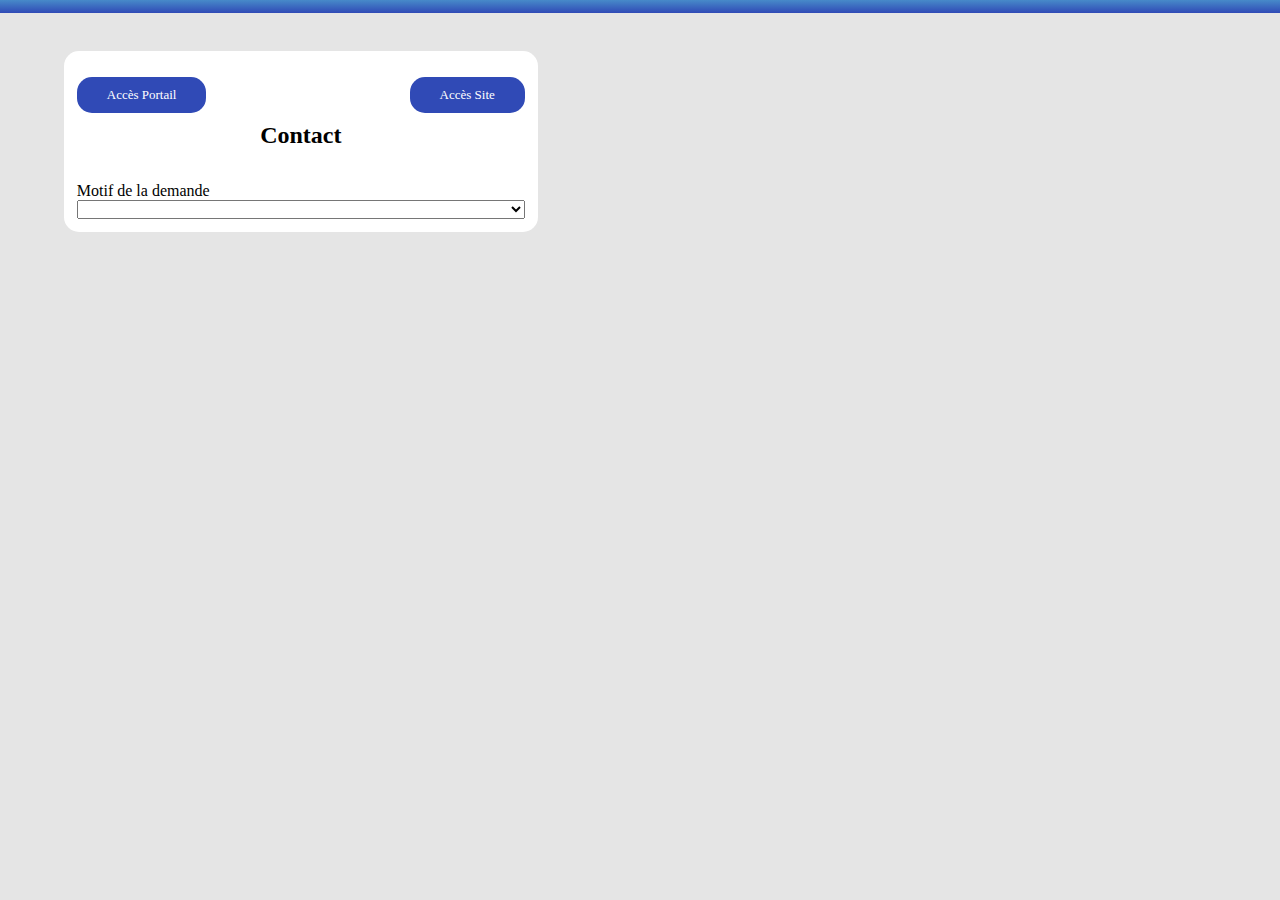
<file: Portail_Final/formulaire.html>
<!DOCTYPE html>

<html lang="en">

<head>
  <meta charset="UTF-8">
  <meta http-equiv="X-UA-Compatible" content="IE=edge">
  <meta name="viewport" content="width=device-width, initial-scale=1.0">
  <link rel="stylesheet" type="text/css" href="css/form.css">
  <script language="JavaScript" type="text/javascript" src=" 
  https://ajax.googleapis.com/ajax/libs/jquery/3.3.1/jquery.min.js">
  </script>
  <script language="JavaScript" type="text/javascript" src="./js/form.js"></script>
  <title>Formulaire de contact</title>
</head>

<body id="body"> 
  <header class="firstHeader" id="header1"></header>
  <main id="main">
    <form action="scriptPHP.php" method="post" id="formPost" name="formPost">
      <div class="fields" id="fields">
        <a href="./index.html" class="btn">Accès Portail</a>
        <a href="https://www.informatiqdiscount.com" class="btn btnRight">Accès Site</a>
        <h2>Contact</h2>
        <div class="field_deroulante">
          <label for="field1">Motif de la demande</label>
          <select name="select" id="select" onchange="formPart1(this.value)">
            <option value=""></option>
            <option name="contact" id="contact" value="contact">Contact</option>
            <option name="stage" id="stage" value="stage">Stage</option>
            <option name="emploi" id="emploi" value="emploi">Emploi</option>
          </select>
        </div>
      </div>
    </form>
  </main>
</body>
</html>
</file>
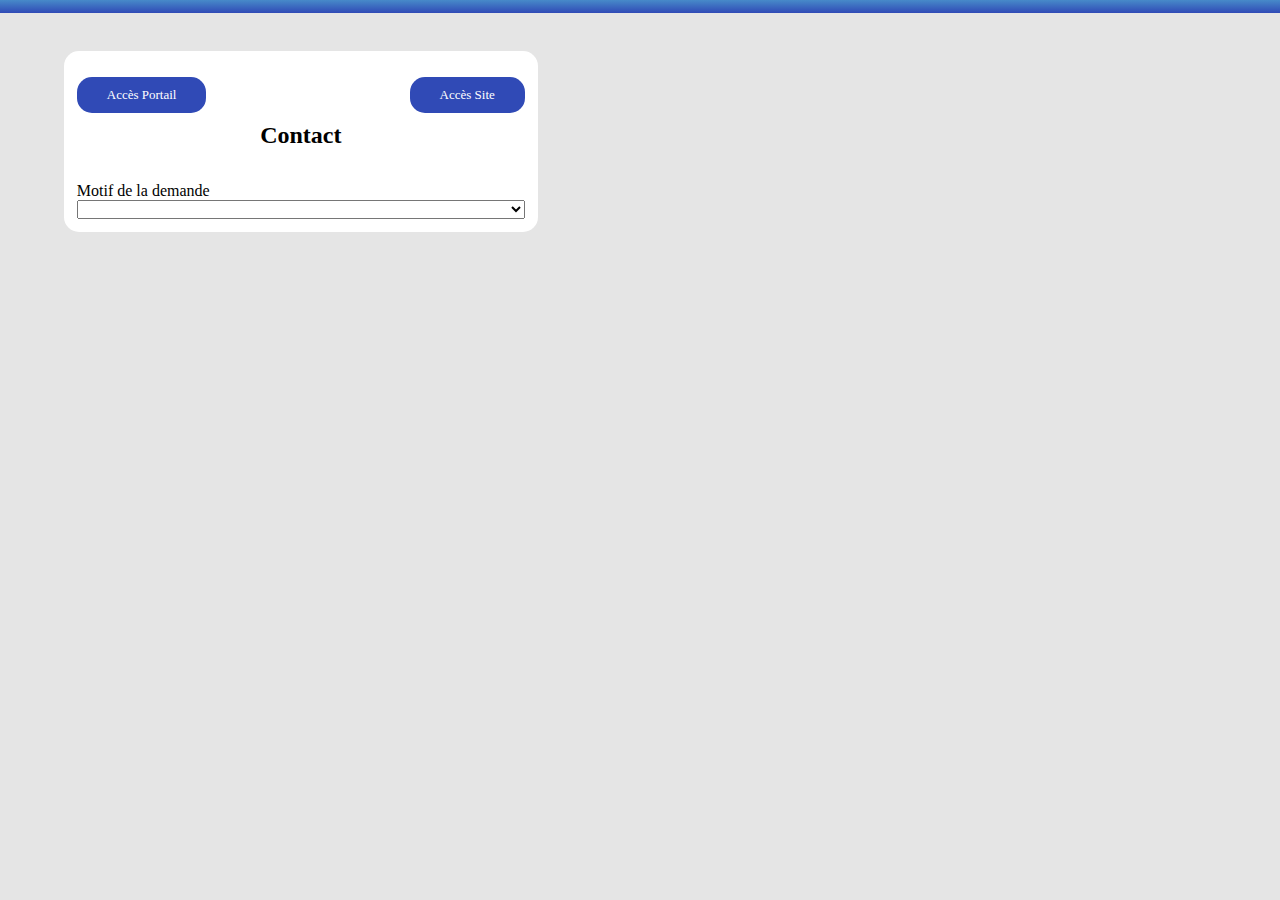
<file: PortailV2/formulaire.html>
<!DOCTYPE html>
<html lang="en">

<head>
  <meta charset="UTF-8">
  <meta http-equiv="X-UA-Compatible" content="IE=edge">
  <meta name="viewport" content="width=device-width, initial-scale=1.0">
  <link rel="stylesheet" type="text/css" href="css/form.css">
  <script language="JavaScript" type="text/javascript" src=" 
  https://ajax.googleapis.com/ajax/libs/jquery/3.3.1/jquery.min.js">
  </script>
  <script language="JavaScript" type="text/javascript" src="./js/form.js"></script>
  <title>Formulaire de contrat de maintenance</title>
</head>

<body id="body">
  <header class="firstHeader" id="header1"></header>
  <main id="main">
    <form action="" method="post">
      <div class="fields" id="fields">
        <a href="./index.html" class="btn">Accès Portail</a>
        <a href="https://www.informatiqdiscount.com" class="btn btnRight">Accès Site</a>
        <h2>Contact</h2>
        <div class="field_deroulante">
          <label for="field1">Motif de la demande</label>
          <select name="select" id="select" onchange="formPart1(this.value)">
            <option value=""></option>
            <option name="contact" id="contact" value="contact">Contact</option>
            <option name="stage" id="stage" value="stage">Stage</option>
            <option name="emploi" id="emploi" value="emploi">Emploi</option>
          </select>
        </div>
      </div>
    </form>
  </main>
</body>

</html>
</file>
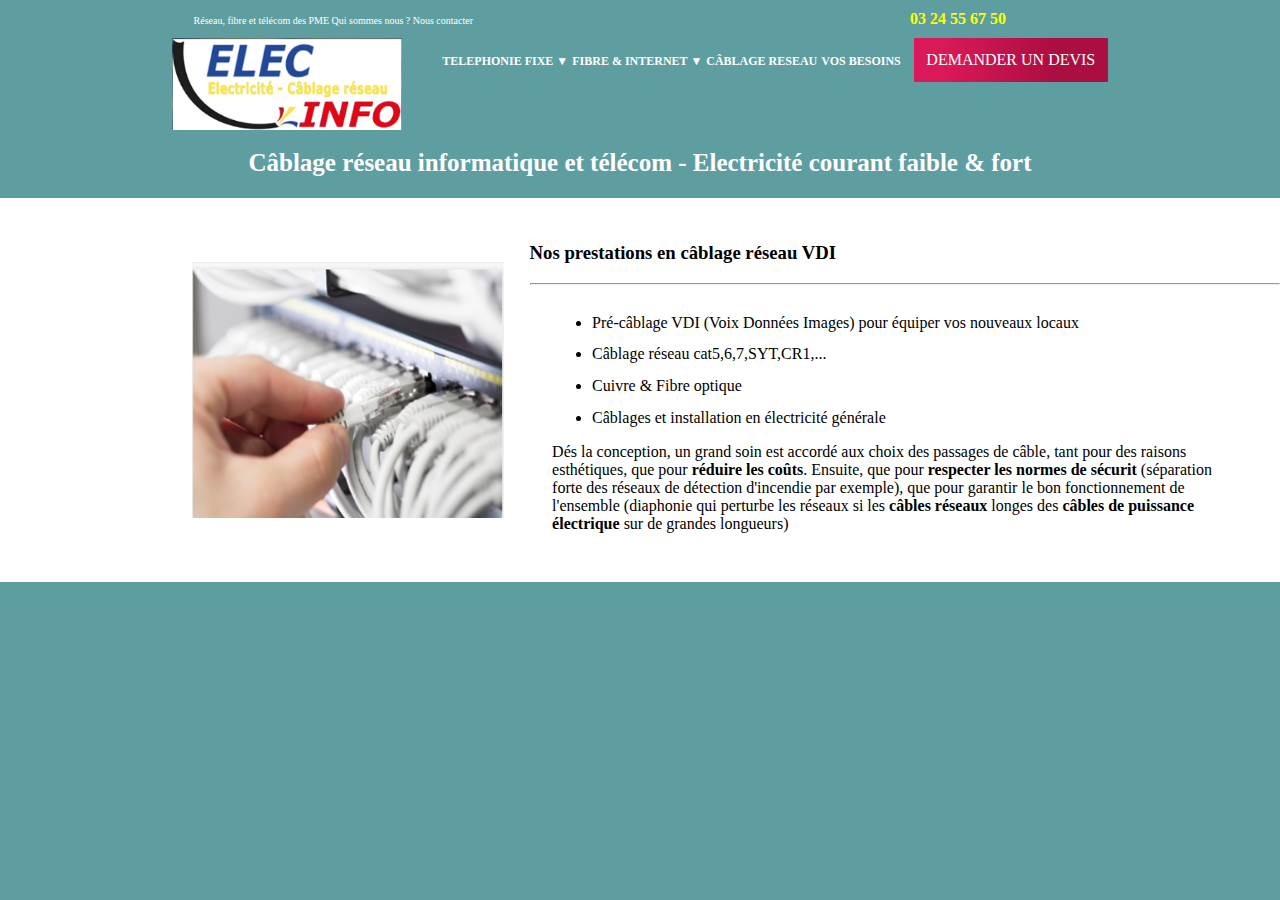
<file: Portail_Final/Elec Info/page2.html>
<!DOCTYPE html>
<html lang="en">

<head>
    <meta charset="UTF-8">
    <meta http-equiv="X-UA-Compatible" content="IE=edge">
    <meta name="viewport" content="width=device-width, initial-scale=1.0">
    <link rel="stylesheet" href="./css/stylesPage2.css">
    <title>Elec Info</title>
</head>

<body>
    <header>
        <nav class="breadcrumb">
            <ul>
                <li>Réseau, fibre et télécom des PME</li>
                <li>Qui sommes nous ?</li>
                <li>Nous contacter</li>
                <li class="numTel"><a href="tel:+33324556750">03 24 55 67 50</a></li>
            </ul>
        </nav>
        <nav class="navigation">
            <img src="./images/elecinfo.png" alt="">
            <ul>
                <li class="l1">TELEPHONIE FIXE ▼
                    <ul>
                        <li class="dropDown1">Test</li>
                    </ul>
                </li>
                <li class="l2">FIBRE & INTERNET ▼
                    <ul>
                        <li class="dropDown2">Test</li>
                    </ul>
                </li>
                <li>CÂBLAGE RESEAU
                    <ul>
                        <li></li>
                    </ul>
                </li>
                <li>VOS BESOINS
                    <ul>
                        <li></li>
                    </ul>
                </li>
            </ul>
            <a class="btnDevis">DEMANDER UN DEVIS</a>
            <nav>
    </header>
    <main>
        <h2 class="title">Câblage réseau informatique et télécom - Electricité courant faible & fort</h2>
        <div class="container">
            <img src="./images/cablesP2.png" alt="" class="imgCables">
            <div class="info">
                <h3 class="titleInfo">
                    Nos prestations en câblage réseau VDI
                </h3>
                <hr>
                <div class="description">
                    <ul>
                        <li>Pré-câblage VDI (Voix Données Images) pour équiper vos nouveaux locaux</li>
                        <li>Câblage réseau cat5,6,7,SYT,CR1,...</li>
                        <li>Cuivre & Fibre optique</li>
                        <li>Câblages et installation en électricité générale</li>
                    </ul>
                    <p>Dés la conception, un grand soin est accordé aux choix des passages de câble, tant pour des raisons
                        esthétiques, que pour <span class="bold">réduire les coûts</span>. Ensuite, que pour <span class="bold">respecter les normes de sécurit</span> (séparation forte
                        des réseaux de détection d'incendie par exemple), que pour garantir le bon fonctionnement de l'ensemble
                        (diaphonie qui perturbe les réseaux si les <span class="bold">câbles réseaux</span> longes des <span class="bold">câbles de puissance électrique</span> sur de 
                        grandes longueurs)
                    </p>
                </div>
            </div>
        </div>
    </main>
    <footer>

    </footer>
</body>
</html>
</file>
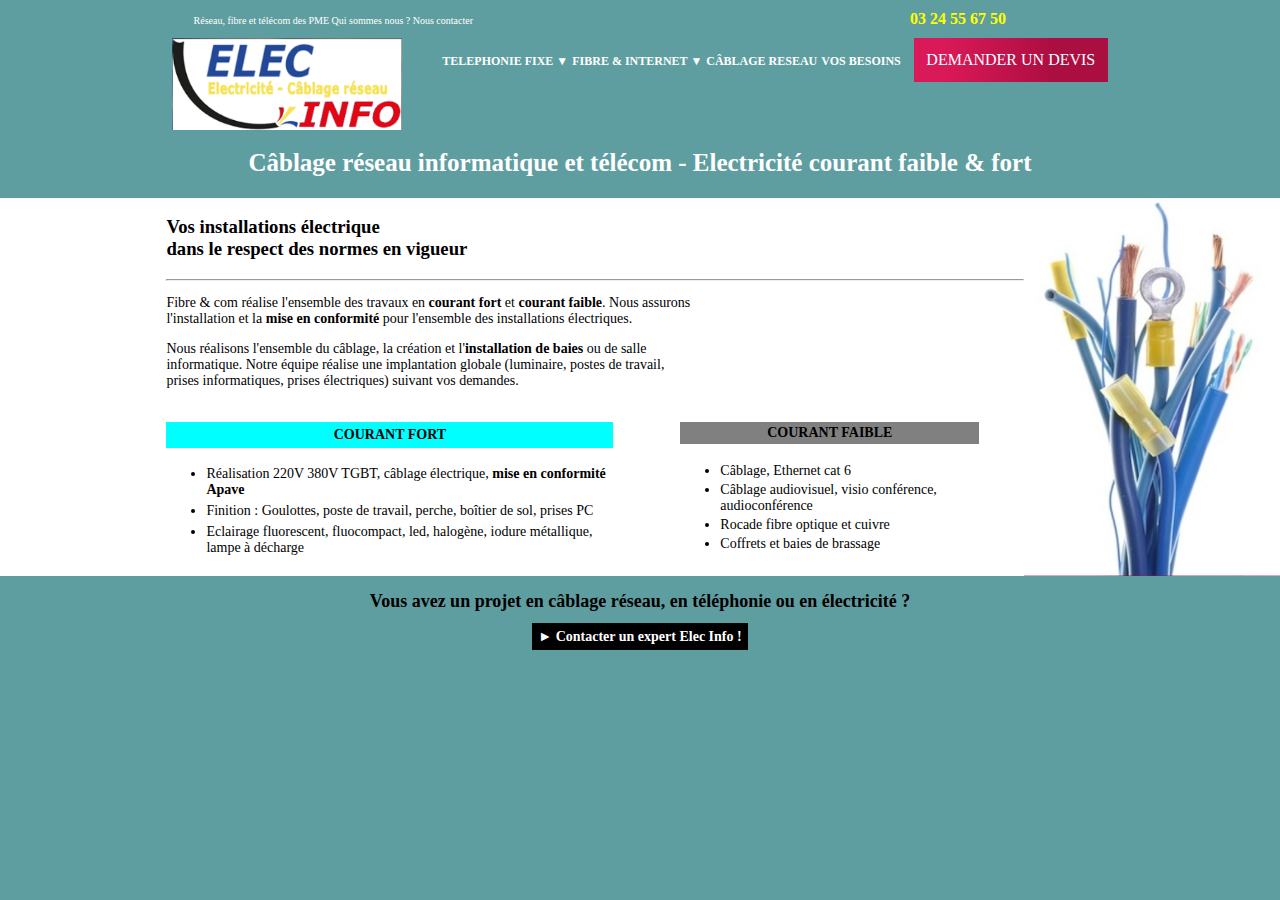
<file: Portail_Final/Elec Info/page3.html>
<!DOCTYPE html>
<html lang="en">

<head>
    <meta charset="UTF-8">
    <meta http-equiv="X-UA-Compatible" content="IE=edge">
    <meta name="viewport" content="width=device-width, initial-scale=1.0">
    <link rel="stylesheet" href="./css/stylesPage3.css">
    <title>Elec Info</title>
</head>

<body>
    <header>
        <nav class="breadcrumb">
            <ul>
                <li>Réseau, fibre et télécom des PME</li>
                <li>Qui sommes nous ?</li>
                <li>Nous contacter</li>
                <li class="numTel"><a href="tel:+33324556750">03 24 55 67 50</a></li>
            </ul>
        </nav>
        <nav class="navigation">
            <img src="./images/elecinfo.png" alt="">
            <ul>
                <li class="l1">TELEPHONIE FIXE ▼
                    <ul>
                        <li class="dropDown1">Test</li>
                    </ul>
                </li>
                <li class="l2">FIBRE & INTERNET ▼
                    <ul>
                        <li class="dropDown2">Test</li>
                    </ul>
                </li>
                <li>CÂBLAGE RESEAU
                    <ul>
                        <li></li>
                    </ul>
                </li>
                <li>VOS BESOINS
                    <ul>
                        <li></li>
                    </ul>
                </li>
            </ul>
            <a class="btnDevis">DEMANDER UN DEVIS</a>
            <nav>
    </header>
    <main>
        <h2 class="title">Câblage réseau informatique et télécom - Electricité courant faible & fort</h2>
        <div class="container">
            <div class="info">
                <h3 class="titleInfo">
                    <span>Vos installations électrique</span>
                    <span>dans le respect des normes en vigueur</span>
                </h3>
                <hr>
                <div class="informations">
                    <p>Fibre & com réalise l'ensemble des travaux en <span class="bold">courant fort</span> et <span class="bold">courant faible</span>.
                        Nous assurons l'installation et la <span class="bold">mise en conformité</span> pour l'ensemble des installations
                        électriques. 
                    </p>
                    <p>Nous réalisons l'ensemble du câblage, la création et l'<span class="bold">installation de baies</span> ou de salle
                        informatique.
                        Notre équipe réalise une implantation globale (luminaire, postes de travail, prises
                        informatiques, prises électriques)
                        suivant vos demandes.
                    </p>
                </div>
                <div class="description">
                    <div class="leftDiv">
                        <h4>COURANT FORT</h4>
                        <ul>
                            <li>Réalisation 220V 380V TGBT, câblage électrique,
                                <span class="bold">mise en conformité Apave</span>
                            </li>
                            <li>Finition : Goulottes, poste de travail, perche,
                                boîtier de sol, prises PC
                            </li>
                            <li>Eclairage fluorescent, fluocompact, led,
                                halogène, iodure métallique, lampe à décharge
                            </li>
                        </ul>
                    </div>
                    <div class="rightDiv">
                        <h4>COURANT FAIBLE</h4>
                        <ul>
                            <li>Câblage, Ethernet cat 6</li>
                            <li>Câblage audiovisuel, visio conférence,
                                audioconférence
                            </li>
                            <li>Rocade fibre optique et cuivre </li>
                            <li>Coffrets et baies de brassage</li>
                        </ul>
                    </div>
                </div>
            </div>
            <img src="./images/cable.png" alt="" class="imgCables">
        </div>
    </main>
    <footer>
        <h2 class="footerTitle">Vous avez un projet en câblage réseau, en téléphonie ou en électricité ?</h2>
        <a class="footerContact" href="">► Contacter un expert Elec Info ! </a>
    </footer>
</body>
</html>
</file>
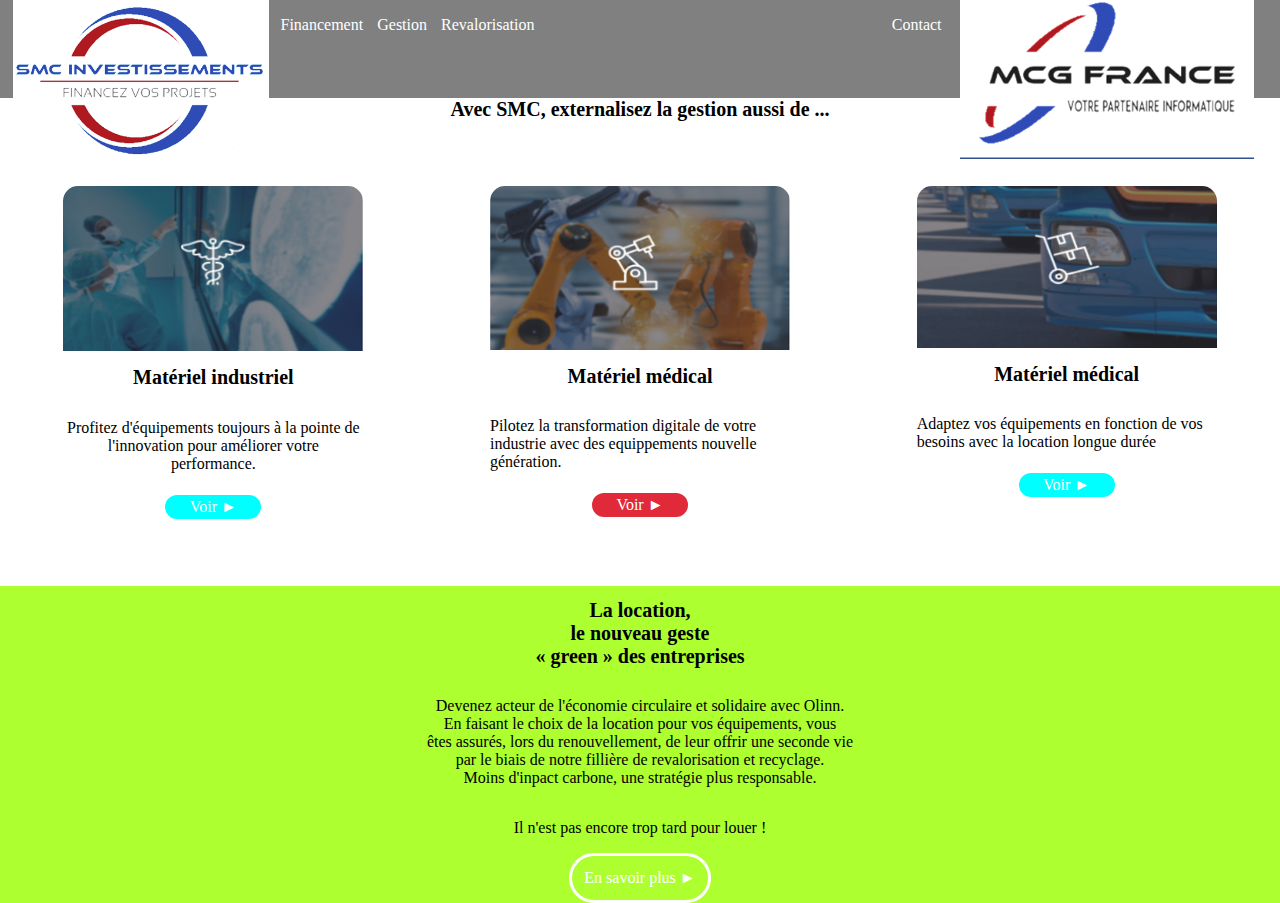
<file: Portail_Final/SMC/page2.html>
<!DOCTYPE html>
<html lang="en">

<head>
    <meta charset="UTF-8">
    <meta http-equiv="X-UA-Compatible" content="IE=edge">
    <meta name="viewport" content="width=device-width, initial-scale=1.0">
    <link rel="stylesheet" href="./css/stylesPage2.css">
    <title>SMC</title>
</head>
<body>
    <!--Stockage des deux images en absolute-->
    <img src="./images/smc.png" alt="" class="smc">
    <img src="./images/mcg.png" alt="" class="mcg">
    <header>
        <ul>
            <li>Financement</li>
            <li>Gestion</li>
            <li>Revalorisation</li>
            <a href="" class="contact">Contact</a>
        </ul>
    </header>
    <main>
        <div class="container">
            <h1 class="title">Avec SMC, externalisez la gestion aussi de ...</h1>
            <div class="cardsContainer">
                <div class="medical">
                    <img src="./images/medical.png" alt="">
                    <h1 class="title">Matériel industriel</h1>
                    <p>Profitez d'équipements toujours à la
                        pointe de l'innovation pour
                        améliorer votre performance.
                    </p>
                    <a href="" class="btn">Voir ►</a>
                </div>
                <div class="industriel">
                    <img src="./images/industriel.png" alt="">
                    <h1 class="title">Matériel médical</h1>
                    <p>Pilotez la transformation digitale de
                        votre industrie avec des
                        equippements nouvelle génération.
                    </p>
                    <a href="" class="btn">Voir ►</a>
                </div>
                <div class="manutention">
                    <img src="./images/manutention.png" alt="">
                    <h1 class="title">Matériel médical</h1>
                    <p>Adaptez vos équipements en
                        fonction de vos besoins avec la
                        location longue durée
                    </p>
                    <a href="" class="btn">Voir ►</a>
                </div>
            </div>
        </div>
    </main>
    <footer>
        <h1><span>La location,</span>
            <span>le nouveau geste</span>
            <span>« green » des entreprises</span>
        </h1>
        <p><span>Devenez acteur de l'économie circulaire et solidaire avec Olinn.</span>
            <span>En faisant le choix de la location pour vos équipements, vous</span>
            <span>êtes assurés, lors du renouvellement, de leur offrir une seconde vie</span>
            <span>par le biais de notre fillière de revalorisation et recyclage.</span>
            <span>Moins d'inpact carbone, une stratégie plus responsable.</span>
        </p>
        <p>
            Il n'est pas encore trop tard pour louer !
        </p>
        <a href="" class="more">En savoir plus ►</a>
    </footer>
</body>
</html>
</file>
<file: Portail/css/style.css>
* {
  font-family: Verdana;
}

body {
  margin: 0;
  background-image: url("../images/image1.jpg");
  background-repeat: no-repeat;
  background-size: cover;
  -webkit-transition: all 1s ease-in;
  -moz-transition: all 1s ease-in;
  -o-transition: all 1s ease-in;
  -ms-transition: all 1s ease-in;
  transition: all 1s ease-in;
}

main {
  display: flex;
  flex-direction: row;
}

.card {
  display: flex;
  flex-direction: column;
  height: 510px;
  width: 344px;
  margin: 3% auto auto auto;
  background-color: white;
  border-radius: 10px;
  box-shadow: 0 3px 6px rgba(0, 0, 0, 0.16), 0 3px 6px rgba(0, 0, 0, 0.23);
}

img {
  height: 38%;
  object-fit: contain;
  border-radius: 10px 10px 0 0;
}

.content {
  display: flex;
  flex-direction: column;
  padding: 2.5% 5%;
  height: 62%;
}

h3 {
  margin: 5% 0;
}

p {
  margin: 0;
  color: #878787;
}

.actions {
  display: flex;
  justify-content: space-evenly;
  margin-top: 10%
}

a {
  color: white;
}

a:link {
  text-decoration: none;
}

.aSpecial {
  min-width: 100px;
  padding: 0.5em;
  text-align: center;
  text-decoration: none;
  text-transform: uppercase;
  color: white;
  background-color: #2F8CC8;
  border-radius: 10px;
  box-shadow: 0px 9px 5px -8px rgba(0, 0, 0, 0.5);
  transition: all 500ms ease;
}

.aSpecial:hover {
  background-color: #499ACF;
  box-shadow: 0px 9px 15px -8px rgba(0, 0, 0, 0.5);
}

/* Header qui contient le texte */
.firstHeader {
  background: linear-gradient(#478ac9, #304AB6);
  color: white;
  padding: 0.5% 0 0.5% 0;
}

/* Span utilisés dans le header */
span {
  margin-left: 1%;
}

/* Classe utilisé pour le logo Eurabis */
.logo {
  width: 10%;
  height: 10%;
  float: right;
  margin-bottom: 1%;
}

/* Utilisé pour la mention "Numéro 1 dans les Ardennes" */
.spanTitre {
  float: right;
  margin-right: 1%;
}

footer {
  position: absolute;
  bottom: 0;
  width: 100%;
  text-align: center;
  background-color: black;
  color: white;
}

.fWhite {
  background-color: transparent;
}
</file>
<file: Portail/css/animationDebut.css>
/* Temporaire
main,
header,
footer {
    animation: hideMain 3.5s;
  }
  
.cardMCG {
    animation: showMCG 5s;
    -webkit-transition:all 1s ease-in;
    -moz-transition:all 1s ease-in;
    -o-transition:all 1s ease-in;
    -ms-transition:all 1s ease-in;
    transition:all 1s ease-in;
}

.cardID {
    animation: showID 5s;
}

.cardSMC {
    animation: showSMC 5s;
}

.cardEI{
    animation: showEI 5s;
}
  
  @keyframes hideMain {
    0% {
      visibility: hidden;
    }
   
    99% {
      visibility: hidden;
    }
   
    100% {
      visibility: visible;
    }
  }
  
  @keyframes showMCG {
    0% {
      visibility: visible;
    }
  }

  @keyframes showID {
    0% {
      visibility: hidden;
    }

    20% {
        visibility: hidden;
    }

    25% {
        visibility: visible;
    }
  }

  @keyframes showSMC {
    0% {
      visibility: hidden;
    }

    25% {
        visibility: hidden;
    }

    35% {
        visibility: hidden;
    }

    50% {
      visibility: visible;
    }
  }

  @keyframes showEI {
    0% {
      visibility: hidden;
    }

    25% {
        visibility: hidden;
    }
    50% {
      visibility: hidden;
    }
    75% {
        visibility: visible;
    }
  }
*/

/* */
main,
header,
footer {
    animation: hideMain 3.5s;
  }

@keyframes hideMain {
    0% {
      visibility: hidden;
    }
   
    99% {
      visibility: hidden;
    }
   
    100% {
      visibility: visible;
    }
  }

.animation{
    position: absolute;
    visibility: hidden;
    background-color: white;
    top: 50%;
    left:50%;
    transform: translate(-50%,-50%);
    animation: pulse 3.5s;
}

@keyframes pulse {
    0% {
        visibility: visible;
      transform: scale(1, 1) translate(-50%,-50%);
    }
   
    50% {
      transform: scale(1.2, 1.2) translate(-50%,-50%);
    }
   
    99% {
      transform: scale(1, 1) translate(-50%,-50%);
    }
   
    100% {
      visibility: hidden;
    }
  }
</file>
<file: Portail/css/modal.css>
/* Bouton global + Modal pour MCG */

.btnModal {
    border: 0;
    background-color: transparent;
    margin-top: 2%;
    float: right;
    color: blue;
}

body.modal-active {
    overflow: hidden
}

[data-toggle=modal] {
    cursor: pointer
}

.modal,
.modal * {
    -webkit-box-sizing: border-box;
    box-sizing: border-box
}

.modal {
    display: none;
    position: fixed;
    top: 0;
    right: 0;
    bottom: 0;
    left: 0;

    z-index: 1000;
    background-color: transparent;
    -webkit-transition: all .35s ease-in-out;
    -o-transition: all .35s ease-in-out;
    transition: all .35s ease-in-out
}

.modal.active {
    display: block;
    background-color: rgba(0, 0, 0, 0.55)
}

.modal.active .modal-dialog {
    -webkit-transition-delay: 100ms;
    -o-transition-delay: 100ms;
    transition-delay: 100ms;
    -webkit-transform: translate(0, 0);
    -ms-transform: translate(0, 0);
    transform: translate(0, 0)
}

.modal.active .modal-content {
    -webkit-transition-delay: 100ms;
    -o-transition-delay: 100ms;
    transition-delay: 100ms;
    opacity: 1
}

.modal-close {
    display: block;
    text-align: right;
    cursor: pointer
}

.modal-content,
.modal-dialog {
    position: relative;
    display: block;
    -webkit-transition: all .3s ease-in-out;
    -o-transition: all .3s ease-in-out;
    transition: all .3s ease-in-out
}

.modal-dialog {
    margin: 30px auto;
    -webkit-transform: translate(0, -50%);
    -ms-transform: translate(0, -50%);
    transform: translate(0, -50%);
    width: 600px;
    max-width: 94%
}

.modal-content {
    opacity: 0;
    background-color: white;
    padding: 10px 15px;
    border-radius: 3px
}

.modal-content:after {
    content: '';
    display: block;
    clear: both
}

.modal-lg .modal-dialog,
.modal-md .modal-dialog,
.modal-xl .modal-dialog {
    width: 94%
}

.modal-sm .modal-dialog {
    width: 450px
}

@media screen and (min-width:576px) {
    .modal-xl .modal-dialog {
        width: 94%
    }

    .modal-md .modal-dialog {
        width: 600px
    }
}

@media screen and (min-width:768px) {
    .modal-xl .modal-dialog {
        width: 90%
    }

    .modal-lg .modal-dialog {
        width: 750px
    }
}

@media screen and (min-width:992px) {
    .modal-xl .modal-dialog {
        width: 900px
    }
}

/*                 +++++++++++++++++++++++++++++++++++++++++++++++++++++++++++++++++++++++
                   Modal pour IG
*/

body.modalIG-active {
    overflow: hidden
}

[data-toggle=modalIG] {
    cursor: pointer
}

.modalIG,
.modalIG * {
    -webkit-box-sizing: border-box;
    box-sizing: border-box
}

.modalIG {
    display: none;
    position: fixed;
    top: 0;
    right: 0;
    bottom: 0;
    left: 0;

    z-index: 1000;
    background-color: transparent;
    -webkit-transition: all .35s ease-in-out;
    -o-transition: all .35s ease-in-out;
    transition: all .35s ease-in-out
}

.modalIG.active {
    display: block;
    background-color: rgba(0, 0, 0, 0.55)
}

.modalIG.active .modalIG-dialog {
    -webkit-transition-delay: 100ms;
    -o-transition-delay: 100ms;
    transition-delay: 100ms;
    -webkit-transform: translate(0, 0);
    -ms-transform: translate(0, 0);
    transform: translate(0, 0)
}

.modalIG.active .modalIG-content {
    -webkit-transition-delay: 100ms;
    -o-transition-delay: 100ms;
    transition-delay: 100ms;
    opacity: 1
}

.modalIG-close {
    display: block;
    text-align: right;
    cursor: pointer
}

.modalIG-content,
.modalIG-dialog {
    position: relative;
    display: block;
    -webkit-transition: all .3s ease-in-out;
    -o-transition: all .3s ease-in-out;
    transition: all .3s ease-in-out
}

.modalIG-dialog {
    margin: 30px auto;
    -webkit-transform: translate(0, -50%);
    -ms-transform: translate(0, -50%);
    transform: translate(0, -50%);
    width: 600px;
    max-width: 94%
}

.modalIG-content {
    opacity: 0;
    background-color: white;
    padding: 10px 15px;
    border-radius: 3px
}

.modalIG-content:after {
    content: '';
    display: block;
    clear: both
}

.modalIG-lg .modalIG-dialog,
.modalIG-md .modalIG-dialog,
.modalIG-xl .modalIG-dialog {
    width: 94%
}

.modalIG-sm .modalIG-dialog {
    width: 450px
}

@media screen and (min-width:576px) {
    .modalIG-xl .modalIG-dialog {
        width: 94%
    }

    .modalIG-md .modalIG-dialog {
        width: 600px
    }
}

@media screen and (min-width:768px) {
    .modalIG-xl .modalIG-dialog {
        width: 90%
    }

    .modalIG-lg .modalIG-dialog {
        width: 750px
    }
}

@media screen and (min-width:992px) {
    .modalIG-xl .modalIG-dialog {
        width: 900px
    }
}

/*                 +++++++++++++++++++++++++++++++++++++++++++++++++++++++++++++++++++++++
                   Modal pour SMC
*/

body.modalSMC-active {
    overflow: hidden
}

[data-toggle=modalSMC] {
    cursor: pointer
}

.modalSMC,
.modalSMC * {
    -webkit-box-sizing: border-box;
    box-sizing: border-box
}

.modalSMC {
    display: none;
    position: fixed;
    top: 0;
    right: 0;
    bottom: 0;
    left: 0;

    z-index: 1000;
    background-color: transparent;
    -webkit-transition: all .35s ease-in-out;
    -o-transition: all .35s ease-in-out;
    transition: all .35s ease-in-out
}

.modalSMC.active {
    display: block;
    background-color: rgba(0, 0, 0, 0.55)
}

.modalSMC.active .modalSMC-dialog {
    -webkit-transition-delay: 100ms;
    -o-transition-delay: 100ms;
    transition-delay: 100ms;
    -webkit-transform: translate(0, 0);
    -ms-transform: translate(0, 0);
    transform: translate(0, 0)
}

.modalSMC.active .modalSMC-content {
    -webkit-transition-delay: 100ms;
    -o-transition-delay: 100ms;
    transition-delay: 100ms;
    opacity: 1
}

.modalSMC-close {
    display: block;
    text-align: right;
    cursor: pointer
}

.modalSMC-content,
.modalSMC-dialog {
    position: relative;
    display: block;
    -webkit-transition: all .3s ease-in-out;
    -o-transition: all .3s ease-in-out;
    transition: all .3s ease-in-out
}

.modalSMC-dialog {
    margin: 30px auto;
    -webkit-transform: translate(0, -50%);
    -ms-transform: translate(0, -50%);
    transform: translate(0, -50%);
    width: 600px;
    max-width: 94%
}

.modalSMC-content {
    opacity: 0;
    background-color: white;
    padding: 10px 15px;
    border-radius: 3px
}

.modalSMC-content:after {
    content: '';
    display: block;
    clear: both
}

.modalSMC-lg .modalSMC-dialog,
.modalSMC-md .modalSMC-dialog,
.modalSMC-xl .modalSMC-dialog {
    width: 94%
}

.modalSMC-sm .modalSMC-dialog {
    width: 450px
}

@media screen and (min-width:576px) {
    .modalSMC-xl .modalSMC-dialog {
        width: 94%
    }

    .modalSMC-md .modalSMC-dialog {
        width: 600px
    }
}

@media screen and (min-width:768px) {
    .modalSMC-xl .modalSMC-dialog {
        width: 90%
    }

    .modalSMC-lg .modalSMC-dialog {
        width: 750px
    }
}

@media screen and (min-width:992px) {
    .modalSMC-xl .modalSMC-dialog {
        width: 900px
    }
}

/*                 +++++++++++++++++++++++++++++++++++++++++++++++++++++++++++++++++++++++
                   Modal pour EI
*/

body.modalEI-active {
    overflow: hidden
}

[data-toggle=modalEI] {
    cursor: pointer
}

.modalEI,
.modalEI * {
    -webkit-box-sizing: border-box;
    box-sizing: border-box
}

.modalEI {
    display: none;
    position: fixed;
    top: 0;
    right: 0;
    bottom: 0;
    left: 0;

    z-index: 1000;
    background-color: transparent;
    -webkit-transition: all .35s ease-in-out;
    -o-transition: all .35s ease-in-out;
    transition: all .35s ease-in-out
}

.modalEI.active {
    display: block;
    background-color: rgba(0, 0, 0, 0.55)
}

.modalEI.active .modalEI-dialog {
    -webkit-transition-delay: 100ms;
    -o-transition-delay: 100ms;
    transition-delay: 100ms;
    -webkit-transform: translate(0, 0);
    -ms-transform: translate(0, 0);
    transform: translate(0, 0)
}

.modalEI.active .modalEI-content {
    -webkit-transition-delay: 100ms;
    -o-transition-delay: 100ms;
    transition-delay: 100ms;
    opacity: 1
}

.modalEI-close {
    display: block;
    text-align: right;
    cursor: pointer
}

.modalEI-content,
.modalEI-dialog {
    position: relative;
    display: block;
    -webkit-transition: all .3s ease-in-out;
    -o-transition: all .3s ease-in-out;
    transition: all .3s ease-in-out
}

.modalEI-dialog {
    margin: 30px auto;
    -webkit-transform: translate(0, -50%);
    -ms-transform: translate(0, -50%);
    transform: translate(0, -50%);
    width: 600px;
    max-width: 94%
}

.modalEI-content {
    opacity: 0;
    background-color: white;
    padding: 10px 15px;
    border-radius: 3px
}

.modalEI-content:after {
    content: '';
    display: block;
    clear: both
}

.modalEI-lg .modalEI-dialog,
.modalEI-md .modalEI-dialog,
.modalEI-xl .modalEI-dialog {
    width: 94%
}

.modalEI-sm .modalEI-dialog {
    width: 450px
}

@media screen and (min-width:576px) {
    .modalEI-xl .modalEI-dialog {
        width: 94%
    }

    .modalEI-md .modalEI-dialog {
        width: 600px
    }
}

@media screen and (min-width:768px) {
    .modalEI-xl .modalEI-dialog {
        width: 90%
    }

    .modalEI-lg .modalEI-dialog {
        width: 750px
    }
}

@media screen and (min-width:992px) {
    .modalEI-xl .modalEI-dialog {
        width: 900px
    }
}
</file>
<file: Portail_Final/css/global.css>
@import url(cube.css);
@import url(modal.css);
@import url(style.css);
@import url(_vars.css);
</file>
<file: PortailV2/css/global.css>
@import url(cube.css);
@import url(modal.css);
@import url(style.css);
@import url(_vars.css);
</file>
<file: Portail_Final/Elec Info/css/stylesIndex.css>
@import url(header.css);

/* Même police partout */
* {
    font-family: Verdana;
}

/* Body classique */
body {
    margin: 0;
    background-color: cadetblue;
}

/* On enlève le fait que les "a" soient soulignés */
a:link {
    text-decoration: none;
}

/* Container classique */
.container {
    background-color: white;
    display: flex;
    flex-direction: column;
    border-top: 1px black solid;
}

/* Mettre en gras sans utilisé <b> */
.bold {
    font-weight: bold;
}

/* Contenair carroussel */
.carroussel {
    margin: auto;
}

/* Display pour que ce soit à l'horizontal */
.carroussel li {
    display: inline-block;
}

/* Permet de définir sur quel onglet l'utilisateur est */
.active{
    color: red;
}

/* Container classique */
.informations {
    display: flex;
    flex-direction: row;
    border-top: 1px black solid;
    width: 80%;
}

/* Container classique */
.description {
    display: flex;
    flex-direction: column;
    margin-left: 10%;
}

.description h1 {
    font-size: 18px;
}

.description h2 {
    font-size: 16px;
}


.description p {
    width: 55%;
}

.li1,
.li2 {
    width: 70%;
    font-size: 14px;
    margin-bottom: 1%;
}
</file>
<file: Portail_Final/SMC/css/stylesIndex.css>
/* Police de base pour tout le site */
* {
    font-family: Verdana;
}

/* Paramètre classique du body */
body {
    margin: 0;
    background-color: gray;
}

/* On enlève le fait que les "a" soient soulignés */
a:link {
    text-decoration: none;
}

/* On donna la couleur blanche aux "a" */
a{
    color: white;
}

/* On change le display des span pour simuler des passsages à la ligne */
span {
    display: block;
}

/* Permet de mettre en gras sans utiliser la balise <b> */
.bold {
    font-weight: bold;
}

/*On place les deux images en haut et en absolute */
.smc,
.mcg {
    position: absolute;
    top: 0;
}

/* On place les deux images au bon endroit */
.smc {
    width: 20%;
    margin-left: 1%;
}

.mcg {
    margin-left: 75%;
    width: 23%;
}

/* On définit le margin de l'ul présente dans le header */
header ul {
    margin-left: 18%;
}

/* On définit le display en "inline-block" pour la liste soit à l'horizontale */
header li {
    display: inline-block;
    margin-left: 1%;
    color: white;
}

/* On éloigne simplement le contact et on le place près de l'image MCG */
.contact {
    margin-left: 35%;
    color: white;
}

/* On définit un container à image */
.imagesContainer {
    display: flex;
    flex-direction: row;
}

/* On fait en sorte que les images prennent chacune 1/3 de la largeur de la page */
.bg {
    width: 33.33%;
}

/* Container absolute afin de placer le titre et ce qui le suit */
.mainTitleContainer {
    display: flex;
    flex-direction: column;
    position: absolute;
    top: 6%;
    left: 24%;
}

/* Paramètre du titre */
.title {
    font-size: 20px;
    text-align: center;
    margin-top: 5%;
}

/* Paramètre du p dans le container */
.mainTitleContainer p {
    text-align: center;
}

/* Création du bouton a */
.mainTitleContainer a {
    border-radius: 30px;
    border: 3px solid white;
    text-align: center;
    padding: 1% 1%;
    margin-left: auto;
    margin-right: auto;
}

/* Avant dernier container en absolute */
.container {
    position: absolute;
    top:35%;
    left: 17.5%;
}

/* Container classique pour avoir les cartes */
.cardsContainer {
    display: flex;
    flex-direction: row;
    justify-content: space-around;
}

/* Simuler un espace */
.marginSpan {
    margin-top: 2%;
}

/* Centrer le P */
.centerP {
    text-align: center;
}

.card1 {
    background-color: lime;
}

.card2 {
    background-color: plum;
}

.card3 {
    background-color: coral;
}

.temp {
    background-color: transparent;
}

/* Paramètre des 3 cartes */
.card1,
.card2,
.card3 {
    height: 400px;
    width: 300px;
    display: flex;
    flex-direction: column;
    margin-top: 4%;
    margin-left: 10%;
    border-radius: 30px;
}

/* Paramètre du bouton */
.btn {
    border-radius: 30px;
    text-align: center;
    width: 30%;
    padding: 1% 1%;
    margin-left: auto;
    margin-right: auto;
}

/* Paramètre des images */
.card1 img,
.card2 img,
.card3 img {
    border-top-left-radius: 15px;
    border-top-right-radius: 15px;
}

/* Paramètre des différents "p" et "a" */
.card1 p,
.card2 p,
.card3 p {
    text-align: center;
    margin-left: 1%;
    margin-right: 1%;
}

.card1 a {
    background-color: cyan;
    margin-top: 2%;
}

.card2 a {
    background-color: rgb(224, 41, 57);
    margin-top: 2%;
}

.card3 a {
    background-color: cyan;
    margin-top: 2%;
}
</file>
<file: Portail/css/form.css>
@import url(_vars.css);


#gmap_canvas img {
  max-width: none !important;
  background: none !important
}

* {
  font-family: Verdana;
}

body {
  background-color: #E5E5E5;
  margin: 0;
}

/* Div principale, centrée et les élements sont à la verticale */
main {
  display: flex;
  /* justify-content: center; */
  margin-top: 3%;
}

/* Balise qui contient tout*/
form {
  background-color: white;
  /* margin: auto; */
  margin-left: 5%;
  display: flex;
  flex-direction: column;
  align-items: left;
  width: 35%;
  /* T R B L  */
  padding: 2% 1% 1% 1%;
  border-radius: 15px;
}

/*Permet de séparer les div field_text, déroulante, text area, file, submit & checkbox entre elles */
.field_text,
.field_submit,
.field_deroulante,
.field_checkbox,
.field_textArea,
.field_file {
  padding: 3% 0% 0% 0%;
}

/* Met uniquement le titre au centre */
h2 {
  margin-top: 10%;
  text-align: center;
}

/* Elements à la verticale */
.field_text,
.field_deroulante,
.field_textArea,
.field_file{
  display: flex;
  flex-direction: column;
}

/* Styliser les inputs de text */
input[type="text"],
input[type="email"] {
  border: 1px solid blue;
  background-color: whitesmoke;
  border-radius: 5px;
  padding: 1% 1% 1% 1%;
}

input[type="submit"] {
  text-align: center;
  width: 100%;
  border-radius: 5px;
}

.textarea {
  overflow-y: scroll;
}

/* Div contenant la map */
.map {
  display: flex;
  margin-left: 5%;
}

/* Style du bouton */
.btn {
  border-radius: 15px;
  font-size: 13px;
  /* T - R - B - L */
  padding: 10px 30px;
  background-color: var(--bleu);
  color: white;
  cursor: pointer;
  text-align: center;
  float:left;
}

/* Change le couleur quand on passe la souris dessus */
.btn:hover {
  background-color: var(--rouge);
}

/* Enlève le fait que ce soit souligné */
a:link {
  text-decoration: none;
}

/* Deuxième bouton */
.btnRight {
  float:right;
}

/* Style du header */
.firstHeader {
  background: linear-gradient(#478ac9, #304AB6);
  color: white;
  padding: 0.5% 0 0.5% 0;
}

/* Span utilisés dans le header */
span {
  margin-left: 1%;
}

/* Utilisé pour la mention "Numéro 1 dans les Ardennes" */
.spanTitre {
  float: right;
  margin-right: 1%;
}

/* Utilisé pour les lien <a> dans le header */
.aHeader {
  color: white;
}

/* Style du footer */
footer {
  position: absolute;
  bottom: 0;
  width: 100%;
  text-align: center;
  background-color: black;
  color: white;
}
</file>
<file: Portail_Final/css/form.css>
@import url(_vars.css);


#gmap_canvas img {
  max-width: none !important;
  background: none !important
}

* {
  font-family: Verdana;
}

body {
  background-color: #E5E5E5;
  margin: 0;
}

/* Div principale, centrée et les élements sont à la verticale */
main {
  display: flex;
  /* justify-content: center; */
  margin-top: 3%;
}

/* Balise qui contient tout*/
form {
  background-color: white;
  /* margin: auto; */
  margin-left: 5%;
  display: flex;
  flex-direction: column;
  align-items: left;
  width: 35%;
  /* T R B L  */
  padding: 2% 1% 1% 1%;
  border-radius: 15px;
}

/*Permet de séparer les div field_text, déroulante, text area, file, submit & checkbox entre elles */
.field_text,
.field_submit,
.field_deroulante,
.field_checkbox,
.field_textArea,
.field_file {
  padding: 3% 0% 0% 0%;
}

/* Met uniquement le titre au centre */
h2 {
  margin-top: 10%;
  text-align: center;
}

/* Elements à la verticale */
.field_text,
.field_deroulante,
.field_textArea,
.field_file {
  display: flex;
  flex-direction: column;
}

/* Styliser les inputs de text */
input[type="text"],
input[type="email"] {
  border: 1px solid blue;
  background-color: whitesmoke;
  border-radius: 5px;
  padding: 1% 1% 1% 1%;
}

input[type="submit"] {
  text-align: center;
  width: 100%;
  border-radius: 5px;
}

.textarea {
  overflow-y: scroll;
}

/* Div contenant la map */
.map {
  display: flex;
  margin-left: 5%;
}

/* Style du bouton */
.btn {
  border-radius: 15px;
  font-size: 13px;
  /* T - R - B - L */
  padding: 10px 30px;
  background-color: var(--bleu);
  color: white;
  cursor: pointer;
  text-align: center;
  float: left;
}

/* Change le couleur quand on passe la souris dessus */
.btn:hover {
  background-color: var(--rouge);
}

/* Enlève le fait que ce soit souligné */
a:link {
  text-decoration: none;
}

/* Deuxième bouton */
.btnRight {
  float: right;
}

/* Style du header */
.firstHeader {
  background: linear-gradient(#478ac9, #304AB6);
  color: white;
  padding: 0.5% 0 0.5% 0;
}

/* Span utilisés dans le header */
span {
  margin-left: 1%;
}

/* Utilisé pour la mention "Numéro 1 dans les Ardennes" */
.spanTitre {
  float: right;
  margin-right: 1%;
}

/* Utilisé pour les lien <a> dans le header */
.aHeader {
  color: white;
}

/* Style du footer */
footer {
  position: absolute;
  bottom: 0;
  width: 100%;
  text-align: center;
  background-color: black;
  color: white;
}
</file>
<file: PortailV2/css/form.css>
@import url(_vars.css);


#gmap_canvas img {
  max-width: none !important;
  background: none !important
}

* {
  font-family: Verdana;
}

body {
  background-color: #E5E5E5;
  margin: 0;
}

/* Div principale, centrée et les élements sont à la verticale */
main {
  display: flex;
  /* justify-content: center; */
  margin-top: 3%;
}

/* Balise qui contient tout*/
form {
  background-color: white;
  /* margin: auto; */
  margin-left: 5%;
  display: flex;
  flex-direction: column;
  align-items: left;
  width: 35%;
  /* T R B L  */
  padding: 2% 1% 1% 1%;
  border-radius: 15px;
}

/*Permet de séparer les div field_text, déroulante, text area, file, submit & checkbox entre elles */
.field_text,
.field_submit,
.field_deroulante,
.field_checkbox,
.field_textArea,
.field_file {
  padding: 3% 0% 0% 0%;
}

/* Met uniquement le titre au centre */
h2 {
  margin-top: 10%;
  text-align: center;
}

/* Elements à la verticale */
.field_text,
.field_deroulante,
.field_textArea,
.field_file {
  display: flex;
  flex-direction: column;
}

/* Styliser les inputs de text */
input[type="text"],
input[type="email"] {
  border: 1px solid blue;
  background-color: whitesmoke;
  border-radius: 5px;
  padding: 1% 1% 1% 1%;
}

input[type="submit"] {
  text-align: center;
  width: 100%;
  border-radius: 5px;
}

.textarea {
  overflow-y: scroll;
}

/* Div contenant la map */
.map {
  display: flex;
  margin-left: 5%;
}

/* Style du bouton */
.btn {
  border-radius: 15px;
  font-size: 13px;
  /* T - R - B - L */
  padding: 10px 30px;
  background-color: var(--bleu);
  color: white;
  cursor: pointer;
  text-align: center;
  float: left;
}

/* Change le couleur quand on passe la souris dessus */
.btn:hover {
  background-color: var(--rouge);
}

/* Enlève le fait que ce soit souligné */
a:link {
  text-decoration: none;
}

/* Deuxième bouton */
.btnRight {
  float: right;
}

/* Style du header */
.firstHeader {
  background: linear-gradient(#478ac9, #304AB6);
  color: white;
  padding: 0.5% 0 0.5% 0;
}

/* Span utilisés dans le header */
span {
  margin-left: 1%;
}

/* Utilisé pour la mention "Numéro 1 dans les Ardennes" */
.spanTitre {
  float: right;
  margin-right: 1%;
}

/* Utilisé pour les lien <a> dans le header */
.aHeader {
  color: white;
}

/* Style du footer */
footer {
  position: absolute;
  bottom: 0;
  width: 100%;
  text-align: center;
  background-color: black;
  color: white;
}
</file>
<file: Portail_Final/Elec Info/css/stylesPage2.css>
@import url(header.css);

* {
    font-family: Verdana;
}

body {
    margin: 0;
    background-color: cadetblue;
}

a:link {
    text-decoration: none;
}

.bold {
    font-weight: bold;
}

.container {
    background-color: white;
    display: flex;
}

.imgCables {
    width: 25%;
    height: 25%;
    margin-left: 15%;
    margin-top: 5%;
    margin-bottom: 5%;
}

.info {
    margin-top: 2%;
    margin-left: 2%;
}

.description {
    margin-left: 3%;
}

.description ul {
    margin-top: 4%;
}

.description li {
    margin-top: 2%;
}

.description p {
    width: 95%;
}
</file>
<file: Portail_Final/Elec Info/css/stylesPage3.css>
@import url(header.css);

* {
    font-family: Verdana;
}

body {
    margin: 0;
    background-color: cadetblue;
}

a:link {
    text-decoration: none;
}

.bold {
    font-weight: bold;
}

.container {
    background-color: white;
    display: flex;
}

.container p {
    font-size: 14px;
}
 
.titleInfo span {
    display: block;
}

.informations p {
    width: 62%;
}

.info {
    margin-left: 13%;
}

.description {
    display: flex;
}

.description li {
    margin-bottom: 1%;
}

.leftDiv h4 {
    text-align: center;
    background-color: aqua;
    width: 85%;
    padding: 1% 1%;
    font-size: 14px;
}

.leftDiv li {
    width: 85%;
    font-size: 14px;
}

.rightDiv h4 {
    text-align: center;
    background-color: gray;
    width: 85%;
    padding: 1% 1%;
    font-size: 14px;
}

.rightDiv li {
    font-size: 14px;
}
 
.imgCables {
    width: 20%;
}

footer {
    text-align: center;
}

footer h2 {
    font-size: 18px;
}

.footerContact {
    background-color: black;
    color:white;
    font-size: 14px;
    font-weight: bold;
    padding: 0.5% 0.5%;
}
</file>
<file: Portail_Final/SMC/css/stylesPage2.css>
/* Police de base pour tout le site */
* {
    font-family: Verdana;
}

/* Paramètre classique du body */
body {
    margin: 0;
    background-color: gray;
}

/* On enlève le fait que les "a" soient soulignés */
a:link {
    text-decoration: none;
}

/* On donna la couleur blanche aux "a" */
a{
    color: white;
}

/* On change le display des span pour simuler des passsages à la ligne */
span {
    display: block;
}

/* Permet de mettre en gras sans utiliser la balise <b> */
.bold {
    font-weight: bold;
}

/*On place les deux images en haut et en absolute */
.smc,
.mcg {
    position: absolute;
    top: 0;
}

/* On place les deux images au bon endroit */
.smc {
    width: 20%;
    margin-left: 1%;
}

.mcg {
    margin-left: 75%;
    width: 23%;
}

/* On définit le margin de l'ul présente dans le header */
header ul {
    margin-left: 18%;
}

/* On définit le display en "inline-block" pour la liste soit à l'horizontale */
header li {
    display: inline-block;
    margin-left: 1%;
    color: white;
}

/* On éloigne simplement le contact et on le place près de l'image MCG */
.contact {
    margin-left: 35%;
    color: white;
}

/* Container classique */
.container {
    background-color: white;
}

/* Paramètre du titre */
.title {
    font-size: 20px;
    text-align: center;
    margin-top: 5%;
}

/* Container de cartes */
.cardsContainer {
    display: flex;
    flex-direction: row;
    justify-content: space-around;
}

/* Paramètre des cartes */
.medical,
.industriel,
.manutention {
    height: 400px;
    width: 300px;
    display: flex;
    flex-direction: column;
    margin-top: 4%;
}

/* Paramètre bouton */
.btn {
    border-radius: 30px;
    text-align: center;
    width: 30%;
    padding: 1% 1%;
    margin-left: auto;
    margin-right: auto;
    color:white;
}

/* Paramètre des boutons */
.medical img,
.industriel img,
.manutention img {
    border-top-left-radius: 15px;
    border-top-right-radius: 15px;
}

/* Paramètre des a et p */
.medical p {
    text-align: center;
    margin-left: 1%;
    margin-right: 1%;
}

.medical a {
    background-color: cyan;
    margin-top: 2%;
}

.industriel a {
    background-color: rgb(224, 41, 57);
    margin-top: 2%;
}

.manutention a {
    background-color: cyan;
    margin-top: 2%;
}

/* Paramètre du footer */
footer {
    background-color: greenyellow;
    display: flex;
    flex-direction: column;
    justify-content: center;
}

footer h1 {
    font-size: 20px;
    text-align: center;
}

footer span {
    display: block;
}

footer p {
    text-align: center;
}

.more {
    border-radius: 30px;
    padding: 1% 1%;
    border: 3px solid white;
    margin-left: auto;
    margin-right: auto;
}
</file>
